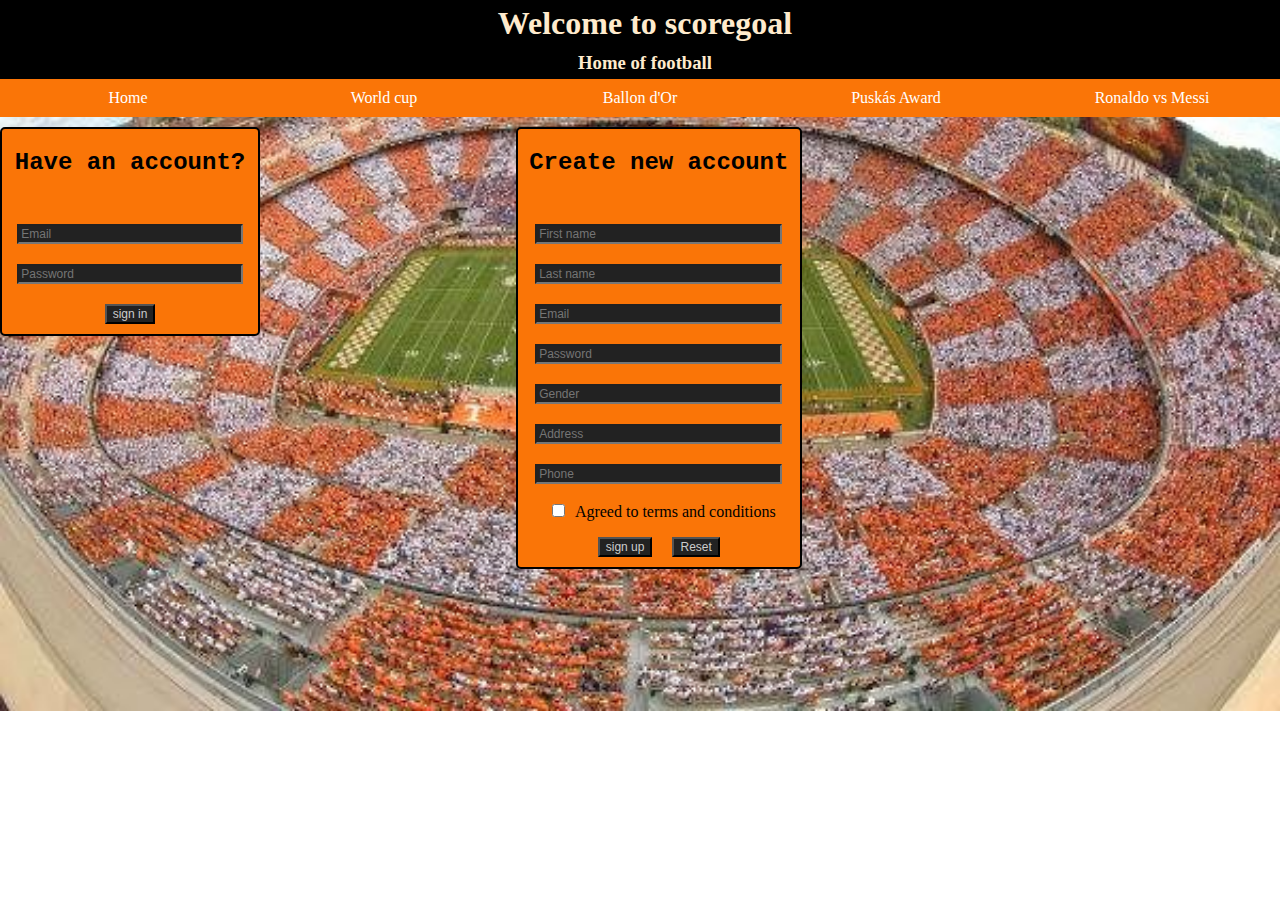
<file: index.html>
<!DOCTYPE html>
<html>
    <head>
        <meta charset="UTF-8">
        <link rel="stylesheet" href="website css.css" type="text/css">
        <title>scoregoal</title>
        <script type="text/javascript"> 
            function login() {  
                var v = document.getElementById("pass").value; 
                var x = document.getElementById("phone").value; 
                if ( v[0].match(/[A-Z]/g) &&
                v.match(/[0-9]/g) && !v.match(/[" "]/g) && v.match(/[^a-zA-Z\d]/g) && v.length === 8
                && x[0].match(/[0]/g) && x.length === 11 && !x.match(/[A-Z]/g) && !x.match(/[a-z]/g)
                && !x.match(/[" "]/g) && !x.match(/[^a-zA-Z\d]/g)){
                    return; 
                }
                else if(!v[0].match(/[A-Z]/g))
                alert("First letter of password must be capital");
                else if(!v.match(/[0-9]/g))
                alert("The password must contain number");
                else if(v.match(/[" "]/g))
                alert("The password must not contain space");
                else if(v.length != 8)
                alert("Password length must be 8 characters");
                else if(!v.match(/[^a-zA-Z\d]/g))
                alert("Password must contain special charcter");
                else if(!x[0].match(/[0]/g))
                alert("Phone number must begin with zero");
                else if(x.length != 11)
                alert("Phone number length must be 11 characters");
                else if(x.match(/[A-Z]/g) || x.match(/[a-z]/g) || x.match(/[" "]/g) || x.match(/[^a-zA-Z\d]/g))
                alert("Phone number must contain numbers only");
            } 
        </script> 
    </head>
    <body class="main">
        <div class="maindiv">
        <h1 class="main">Welcome to scoregoal</h1>
        <h3 class="main">Home of football</h3>
        <ul class="main">
            <li class="col20"><span class="home">Home</span></li>
            <li class="col20"><a href="world cup winners.html">World cup</a></li>  
            <li class="col20"><a href="Ballon dor winners.html">Ballon d'Or</a></li>
            <li class="col20"><a href="Puskas winners.html">Puskás Award</a></li>
            <li class="col20"><a href="CR7 VS LM10.html">Ronaldo vs Messi</a></li>
        </ul></div>
        <form action="/action_page.php" style="float:left; margin-right: 20%;" name="signin" class="col20">
            <h2 style="text-align:center; font-family: 'Courier New', Courier, monospace;">Have an account?</h2><br>
                <input type="email" id="email" placeholder="Email" required>
                <input type="password" id="password" placeholder="Password" required>
            <input type="submit" value="sign in">
        </form>
        <form action="login.html" name="signup" class="col22">
            <h2 style="text-align:center; font-family: 'Courier New', Courier, monospace;">Create new account</h2><br>
            <table>
                    <input type="text" id="fname" name="fname" placeholder="First name" required>
                    <input type="text" id="lname" name="lname" placeholder="Last name" required>
                    <input type="email" id="email" name="email" placeholder="Email" required>
                    <input type="password" id="pass" name="password" placeholder="Password" required>
                        <input list="gender" name="gender" id="gender" placeholder="Gender" required>
                        <datalist id="gender">
                            <option value="male">
                            <option value="female">
                        </datalist>
                    <input type="text" id="address" name="address" placeholder="Address" required>
                    <input type="tel" id="phone" name="phone" placeholder="Phone" required>
            <input type="checkbox" id="box" style="width:auto" required><label for="box">Agreed to terms and conditions</label><br>
             <input type="submit" value="sign up" onclick="login()">
             <input type="reset">
        </form>
    </body>
</html>
</file>
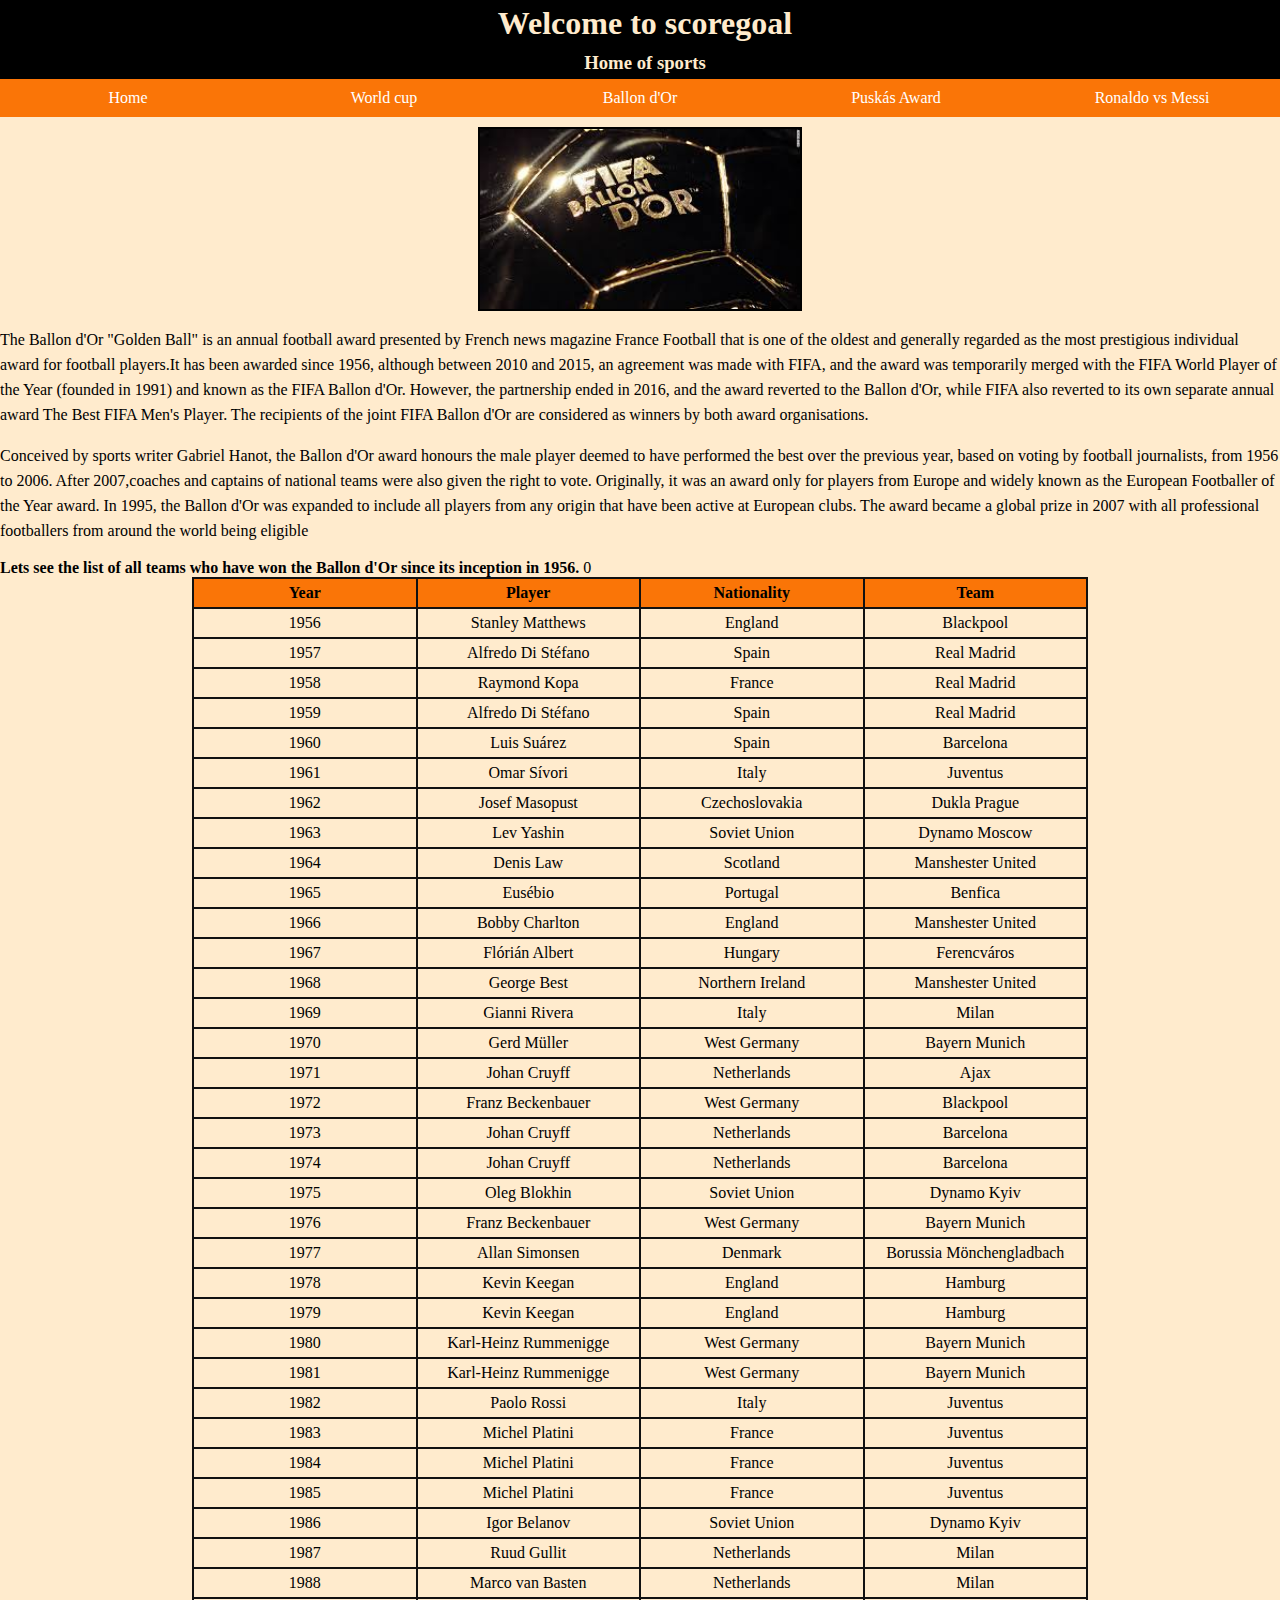
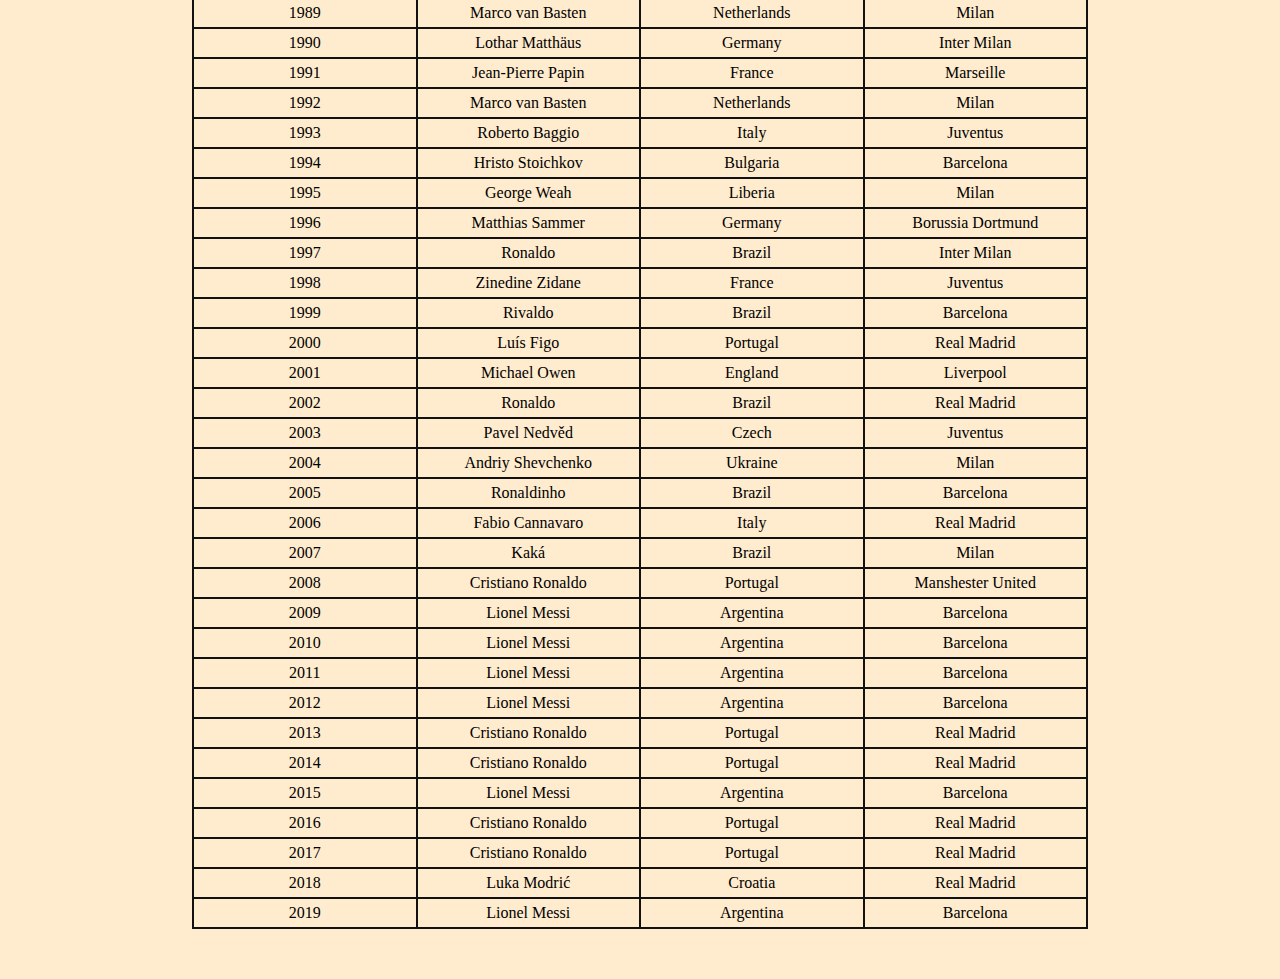
<file: Ballon dor winners.html>
<!DOCTYPE html>
<html>
    <head>
        <meta charset="UTF-8">
        <link rel="stylesheet" href="website css.css">
        <title>world cup winners</title>
    </head>
    <body class="first">
        <div class="maindiv">
        <h1 class="main">Welcome to scoregoal</h1>
        <h3 class="main">Home of sports</h3>
        <ul class="main">
            <li class="col20"><a href="index.html">Home</a></li>
            <li class="col20"><a href="world cup winners.html">World cup</a></li>  
            <li class="col20"><a href="Ballon dor winners.html">Ballon d'Or</a></li>
            <li class="col20"><a href="Puskas winners.html">Puskás Award</a></li>
            <li class="col20"><a href="CR7 VS LM10.html">Ronaldo vs Messi</a></li>
        </ul></div>
        <img src="photos/Ballon.jpg" class="world">
        <p>The Ballon d'Or "Golden Ball" is an annual football award presented by French news magazine France Football that is one of 
        the oldest and generally regarded as the most prestigious individual award for football players.It has been awarded since 1956,             although between 2010 and 2015, an agreement was made with FIFA, and the award was temporarily merged with the FIFA World Player of the
        Year (founded in 1991) and known as the FIFA Ballon d'Or. However, the partnership ended in 2016, and the award reverted to the
         Ballon d'Or, while FIFA also reverted to its own separate annual award The Best FIFA Men's Player. The recipients of the joint
          FIFA Ballon d'Or are considered as winners by both award organisations.</p>
        <p>Conceived by sports writer Gabriel Hanot, the Ballon d'Or award honours the male player deemed to have performed the best 
        over the previous year, based on voting by football journalists, from 1956 to 2006. After 2007,coaches and captains of national
         teams were also given the right to vote. Originally, it was an award only for players from Europe and widely known as the
        European Footballer of the Year award. In 1995, the Ballon d'Or was expanded to include all players from any origin that have been
        active at European clubs. The award became a global prize in 2007 with all professional footballers from around the world 
         being eligible</p>
         <b>Lets see the list of all teams who have won the Ballon d'Or since its inception in 1956.</b>
        <table class="winnertable" style="width: 70%;">
        <tr>
            <th>Year</th>
            <th>Player</th>
            <th>Nationality</th>
            <th>Team</th>
        </tr>
        <tr>
            <td>1956</td>
            <td>Stanley Matthews</td>
            <td>England</td>
            <td>Blackpool</td>
        </tr>
        <tr>
            <td>1957</td>
            <td>Alfredo Di Stéfano</td>
            <td>Spain</td>
            <td>Real Madrid</td>
        </tr>
        <tr>
            <td>1958</td>
            <td>Raymond Kopa</td>
            <td>France</td>
            <td>Real Madrid</td>
        </tr>
        <tr>
            <td>1959</td>
            <td>Alfredo Di Stéfano</td>
            <td>Spain</td>
            <td>Real Madrid</td>
        </tr>
        <tr>
            <td>1960</td>
            <td>Luis Suárez</td>
            <td>Spain</td>
            <td>Barcelona</td>
        </tr>
        <tr>
            <td>1961</td>
            <td>Omar Sívori</td>
            <td>Italy</td>
            <td>Juventus</td>
        </tr>
        <tr>
            <td>1962</td>
            <td>Josef Masopust</td>
            <td>Czechoslovakia</td>
            <td>Dukla Prague</td>0
        </tr>
        <tr>
            <td>1963</td>
            <td>Lev Yashin</td>
            <td>Soviet Union</td>
            <td>Dynamo Moscow</td>
        </tr>
        <tr>
            <td>1964</td>
            <td>Denis Law</td>
            <td>Scotland</td>
            <td>Manshester United</td>
        </tr>
        <tr>
            <td>1965</td>
            <td>Eusébio</td>
            <td>Portugal</td>
            <td>Benfica</td>
        </tr>
        <tr>
            <td>1966</td>
            <td>Bobby Charlton</td>
            <td>England</td>
            <td>Manshester United</td>
        </tr>
        <tr>
            <td>1967</td>
            <td>Flórián Albert</td>
            <td>Hungary</td>
            <td>Ferencváros</td>
        </tr>
        <tr>
            <td>1968</td>
            <td>George Best</td>
            <td>Northern Ireland</td>
            <td>Manshester United</td>
        </tr>
        <tr>
            <td>1969</td>
            <td>Gianni Rivera</td>
            <td>Italy</td>
            <td>Milan</td>
        </tr>
        <tr>
            <td>1970</td>
            <td>Gerd Müller</td>
            <td>West Germany</td>
            <td>Bayern Munich</td>
        </tr>
        <tr>
            <td>1971</td>
            <td>Johan Cruyff</td>
            <td>Netherlands</td>
            <td>Ajax</td>
        </tr>
        <tr>
            <td>1972</td>
            <td>Franz Beckenbauer</td>
            <td>West Germany</td>
            <td>Blackpool</td>
        </tr>
        <tr>
            <td>1973</td>
            <td>Johan Cruyff</td>
            <td>Netherlands</td>
            <td>Barcelona</td>
        </tr>
        <tr>
            <td>1974</td>
            <td>Johan Cruyff</td>
            <td>Netherlands</td>
            <td>Barcelona</td>
        </tr>
        <tr>
            <td>1975</td>
            <td>Oleg Blokhin</td>
            <td>Soviet Union</td>
            <td>Dynamo Kyiv</td>
        </tr>
        <tr>
            <td>1976</td>
            <td>Franz Beckenbauer</td>
            <td>West Germany</td>
            <td>Bayern Munich</td>
        </tr>
        <tr>
            <td>1977</td>
            <td>Allan Simonsen</td>
            <td>Denmark</td>
            <td>Borussia Mönchengladbach</td>
        </tr>
        <tr>
            <td>1978</td>
            <td>Kevin Keegan</td>
            <td>England</td>
            <td>Hamburg</td>
        </tr>
        <tr>
            <td>1979</td>
            <td>Kevin Keegan</td>
            <td>England</td>
            <td>Hamburg</td>
        </tr>
        <tr>
            <td>1980</td>
            <td>Karl-Heinz Rummenigge</td>
            <td>West Germany</td>
            <td>Bayern Munich</td>
        </tr>
        <tr>
            <td>1981</td>
            <td>Karl-Heinz Rummenigge</td>
            <td>West Germany</td>
            <td>Bayern Munich</td>
        </tr>
        <tr>
            <td>1982</td>
            <td>Paolo Rossi</td>
            <td>Italy</td>
            <td>Juventus</td>
        </tr>
        <tr>
            <td>1983</td>
            <td>Michel Platini</td>
            <td>France</td>
            <td>Juventus</td>
        </tr>
        <tr>
            <td>1984</td>
            <td>Michel Platini</td>
            <td>France</td>
            <td>Juventus</td>
        </tr>
        <tr>
            <td>1985</td>
            <td>Michel Platini</td>
            <td>France</td>
            <td>Juventus</td>
        </tr>
        <tr>
            <td>1986</td>
            <td>Igor Belanov</td>
            <td>Soviet Union</td>
            <td>Dynamo Kyiv</td>
        </tr>
        <tr>
            <td>1987</td>
            <td>Ruud Gullit</td>
            <td>Netherlands</td>
            <td>Milan</td>
        </tr>
        <tr>
            <td>1988</td>
            <td>Marco van Basten</td>
            <td>Netherlands</td>
            <td>Milan</td>
        </tr>
        <tr>
            <td>1989</td>
            <td>Marco van Basten</td>
            <td>Netherlands</td>
            <td>Milan</td>
        </tr>
        <tr>
            <td>1990</td>
            <td>Lothar Matthäus</td>
            <td>Germany</td>
            <td>Inter Milan</td>
        </tr>
        <tr>
            <td>1991</td>
            <td>Jean-Pierre Papin</td>
            <td>France</td>
            <td>Marseille</td>
        </tr>
        <tr>
            <td>1992</td>
            <td>Marco van Basten</td>
            <td>Netherlands</td>
            <td>Milan</td>
        </tr>
        <tr>
            <td>1993</td>
            <td>Roberto Baggio</td>
            <td>Italy</td>
            <td>Juventus</td>
        </tr>
        <tr>
            <td>1994</td>
            <td>Hristo Stoichkov</td>
            <td>Bulgaria</td>
            <td>Barcelona</td>
        </tr>
        <tr>
            <td>1995</td>
            <td>George Weah</td>
            <td>Liberia</td>
            <td>Milan</td>
        </tr>
        <tr>
            <td>1996</td>
            <td>Matthias Sammer</td>
            <td>Germany</td>
            <td>Borussia Dortmund</td>
        </tr>
        <tr>
            <td>1997</td>
            <td>Ronaldo</td>
            <td>Brazil</td>
            <td>Inter Milan</td>
        </tr>
        <tr>
            <td>1998</td>
            <td>Zinedine Zidane</td>
            <td>France</td>
            <td>Juventus</td>
        </tr>
        <tr>
            <td>1999</td>
            <td>Rivaldo</td>
            <td>Brazil</td>
            <td>Barcelona</td>
        </tr>
        <tr>
            <td>2000</td>
            <td>Luís Figo</td>
            <td>Portugal</td>
            <td>Real Madrid</td>
        </tr>
        <tr>
            <td>2001</td>
            <td>Michael Owen</td>
            <td>England</td>
            <td>Liverpool</td>
        </tr>
        <tr>
            <td>2002</td>
            <td>Ronaldo</td>
            <td>Brazil</td>
            <td>Real Madrid</td>
        </tr>
        <tr>
            <td>2003</td>
            <td>Pavel Nedvěd</td>
            <td>Czech</td>
            <td>Juventus</td>
        </tr>
        <tr>
            <td>2004</td>
            <td>Andriy Shevchenko</td>
            <td>Ukraine</td>
            <td>Milan</td>
        </tr>
        <tr>
            <td>2005</td>
            <td>Ronaldinho</td>
            <td>Brazil</td>
            <td>Barcelona</td>
        </tr>
        <tr>
            <td>2006</td>
            <td>Fabio Cannavaro</td>
            <td>Italy</td>
            <td>Real Madrid</td>
        </tr>
        <tr>
            <td>2007</td>
            <td>Kaká</td>
            <td>Brazil</td>
            <td>Milan</td>
        </tr>
        <tr>
            <td>2008</td>
            <td>Cristiano Ronaldo</td>
            <td>Portugal</td>
            <td>Manshester United</td>
        </tr>
        <tr>
            <td>2009</td>
            <td>Lionel Messi</td>
            <td>Argentina</td>
            <td>Barcelona</td>
        </tr>
        <tr>
            <td>2010</td>
            <td>Lionel Messi</td>
            <td>Argentina</td>
            <td>Barcelona</td>
        </tr>
        <tr>
            <td>2011</td>
            <td>Lionel Messi</td>
            <td>Argentina</td>
            <td>Barcelona</td>
        </tr>
        <tr>
            <td>2012</td>
            <td>Lionel Messi</td>
            <td>Argentina</td>
            <td>Barcelona</td>
        </tr>
        <tr>
            <td>2013</td>
            <td>Cristiano Ronaldo</td>
            <td>Portugal</td>
            <td>Real Madrid</td>
        </tr>
        <tr>
            <td>2014</td>
            <td>Cristiano Ronaldo</td>
            <td>Portugal</td>
            <td>Real Madrid</td>
        </tr>
        <tr>
            <td>2015</td>
            <td>Lionel Messi</td>
            <td>Argentina</td>
            <td>Barcelona</td>
        </tr>
        <tr>
            <td>2016</td>
            <td>Cristiano Ronaldo</td>
            <td>Portugal</td>
            <td>Real Madrid</td>
        </tr>
        <tr>
            <td>2017</td>
            <td>Cristiano Ronaldo</td>
            <td>Portugal</td>
            <td>Real Madrid</td>
        </tr>
        <tr>
            <td>2018</td>
            <td>Luka Modrić</td>
            <td>Croatia</td>
            <td>Real Madrid</td>
        </tr>
        <tr>
            <td>2019</td>
            <td>Lionel Messi</td>
            <td>Argentina</td>
            <td>Barcelona</td>
        </tr>
    </table>
    </body>
</html>
</file>
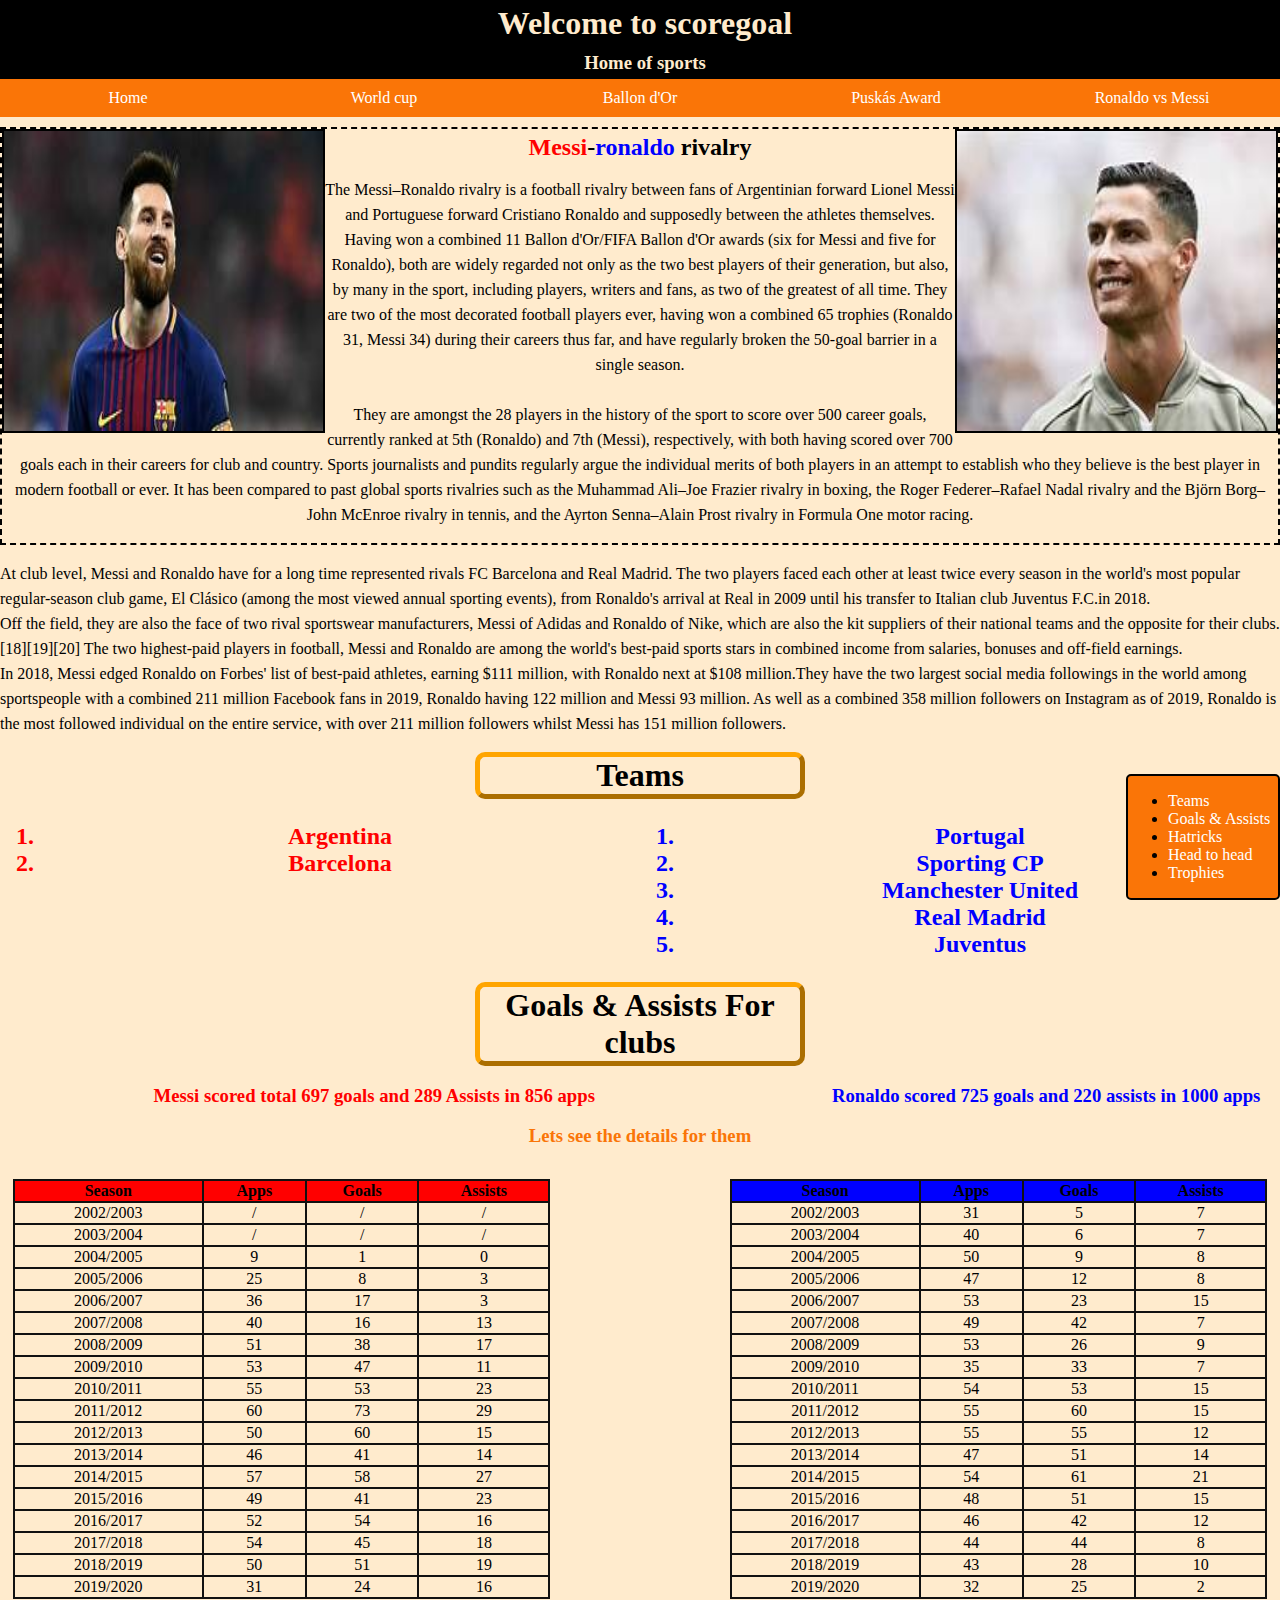
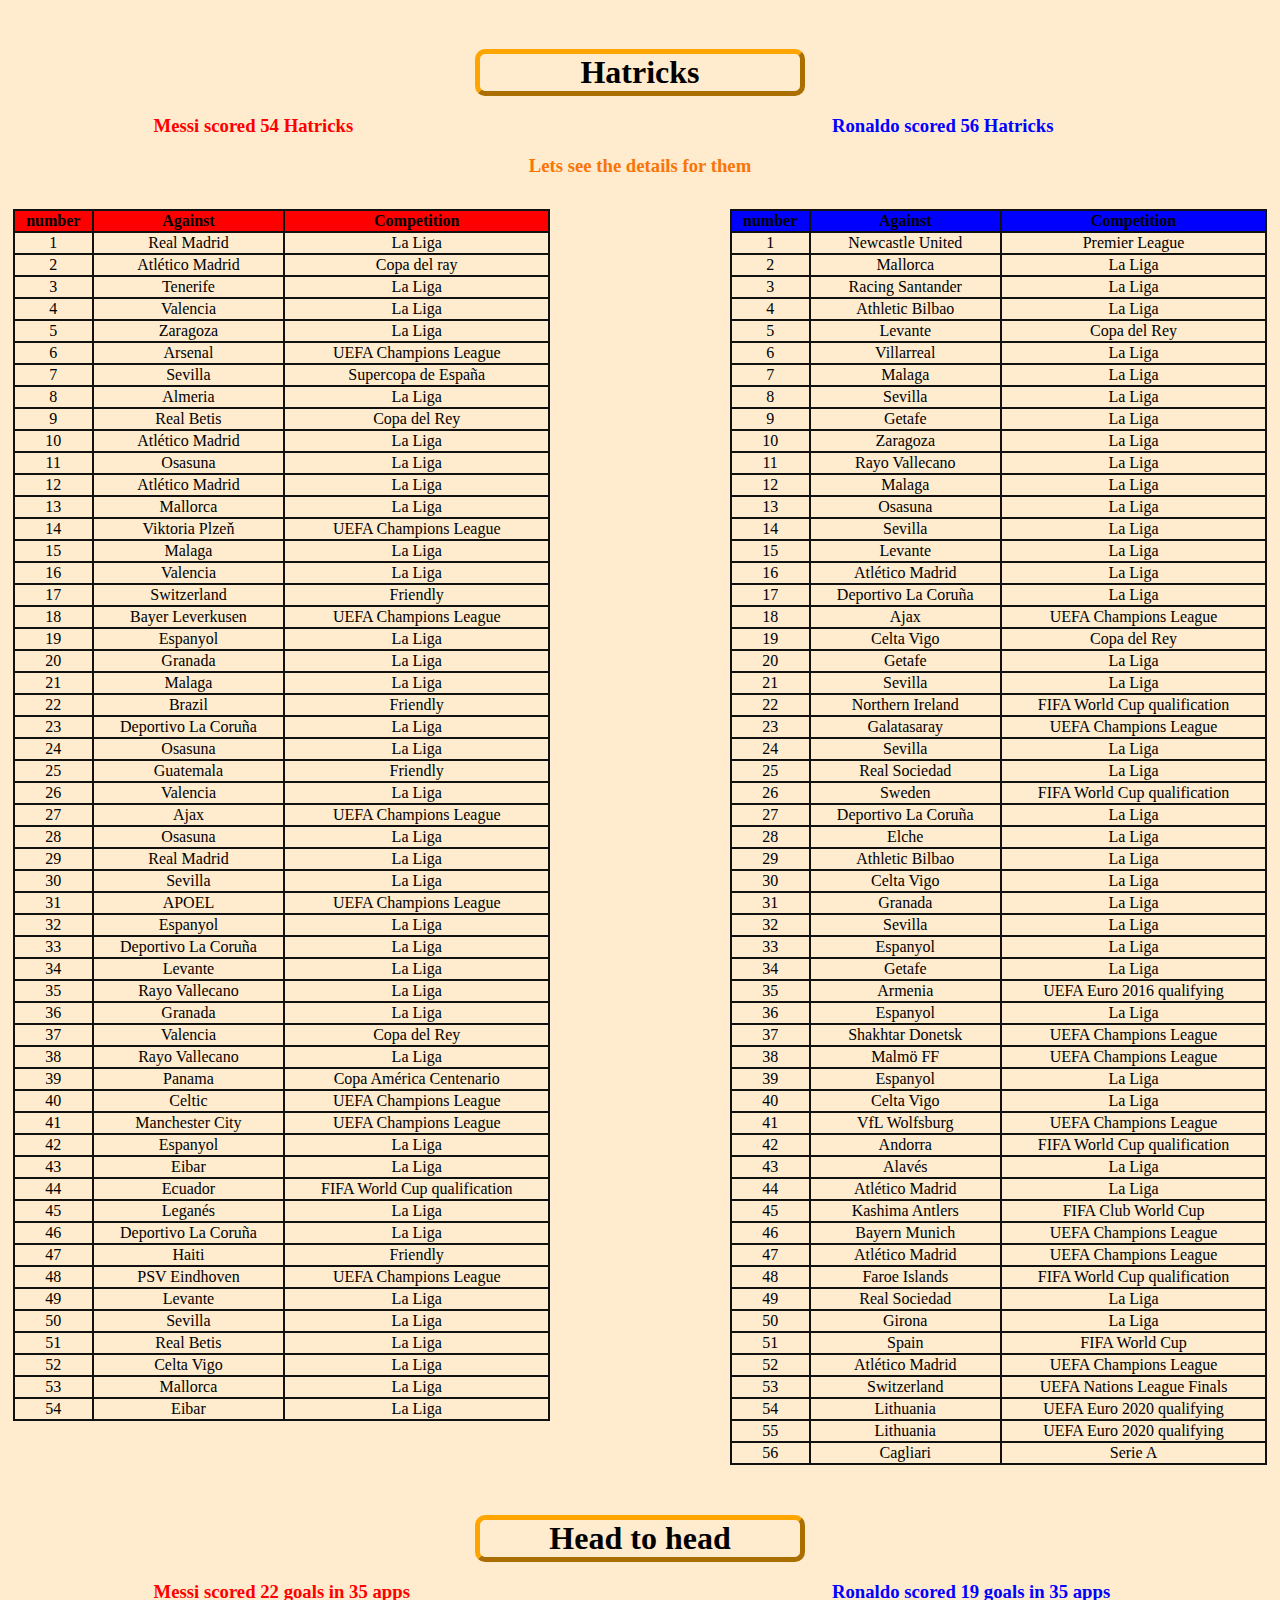
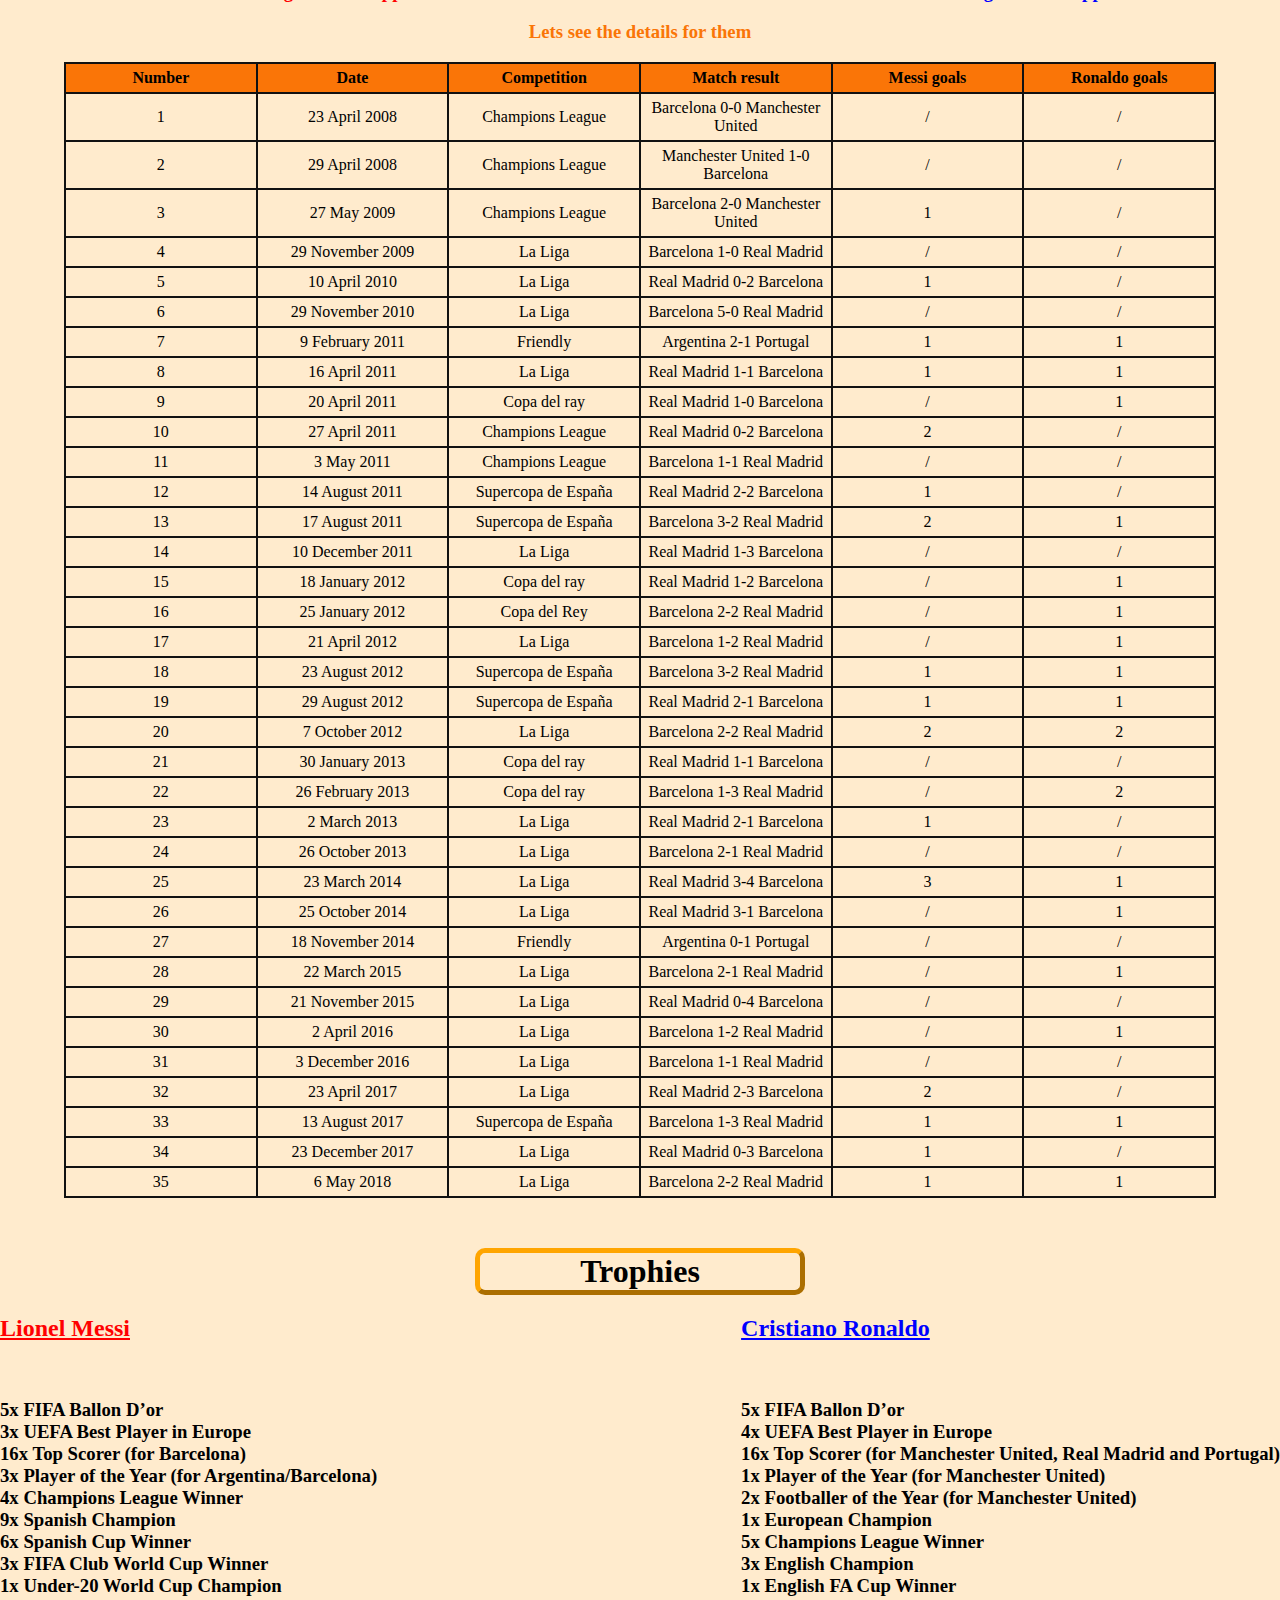
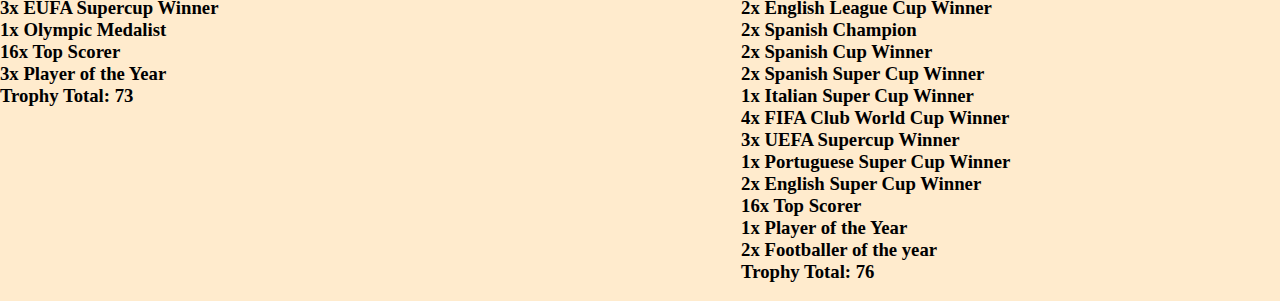
<file: CR7 VS LM10.html>
<!DOCTYPE html>
<html>
    <head>
        <meta charset="UTF-8">
        <link rel="stylesheet" href="website css.css">
        <title>Ronaldo vs Messi</title>
    </head>
    <body class="first">
        <div class="maindiv">
        <h1 class="main">Welcome to scoregoal</h1>
        <h3 class="main">Home of sports</h3>
        <ul class="main">
            <li class="col20"><a href="index.html">Home</a></li>
            <li class="col20"><a href="world cup winners.html">World cup</a></li>  
            <li class="col20"><a href="Ballon dor winners.html">Ballon d'Or</a></li>
            <li class="col20"><a href="Puskas winners.html">Puskás Award</a></li>
            <li class="col20"><a href="CR7 VS LM10.html">Ronaldo vs Messi</a></li>
        </ul></div>
        <div style="border:2px dashed black; clear: both;">
            <img src="photos/messi.jpg" class="messipho">
            <img src="photos/ronaldo.jpg" class="ronaldopho">
            <div style=" text-align: center; margin: auto;">
            <h2 style="text-align: center; margin:5px;" id="rivalry">
                <span style="color: red;">Messi</span>-<span style="color: blue;">ronaldo</span> rivalry
            </h2>
            <p>The Messi–Ronaldo rivalry is a football rivalry between fans of Argentinian forward Lionel Messi and Portuguese forward
             Cristiano Ronaldo and supposedly between the athletes themselves. Having won a combined 11 Ballon d'Or/FIFA Ballon d'Or
            awards (six for Messi and five for Ronaldo), both are widely regarded not only as the two best players of their generation,
             but also, by many in the sport, including players, writers and fans, as two of the greatest of all time. They are two of
              the most decorated football players ever, having won a combined 65 trophies (Ronaldo 31, Messi 34) during their careers
             thus far, and have regularly broken the 50-goal barrier in a single season.<br><br> They are amongst the 28 players in the history
              of the sport to score over 500 career goals, currently ranked at 5th (Ronaldo) and 7th (Messi), respectively, with both
            having scored over 700 goals each in their careers for club and country. Sports journalists and pundits regularly argue
             the individual merits of both players in an attempt to establish who they believe is the best player in modern football or
            ever. It has been compared to past global sports rivalries such as the Muhammad Ali–Joe Frazier rivalry in boxing, the Roger
            Federer–Rafael Nadal rivalry and the Björn Borg–John McEnroe rivalry in tennis, and the Ayrton Senna–Alain Prost rivalry in
             Formula One motor racing.</p>
            </div>
        </div>
        <div class="fixed">
            <ul style="text-align:left;">
                <li><a href="#Teams">Teams</a></li>
                <li><a href="#Goal-Assist">Goals & Assists</a></li>
                <li><a href="#Hatricks">Hatricks</a></li>
                <li><a href="#Headtohead">Head to head</a></li>
                <li><a href="#Trophies">Trophies</a></li>
            </ul>
        </div>
        <p>At club level, Messi and Ronaldo have for a long time represented rivals FC Barcelona and Real Madrid. The two players faced 
        each other at least twice every season in the world's most popular regular-season club game, El Clásico (among the most viewed
         annual sporting events), from Ronaldo's arrival at Real in 2009 until his transfer to Italian club Juventus F.C.in 2018.<br>
         Off the field, they are also the face of two rival sportswear manufacturers, Messi of Adidas and Ronaldo of Nike, which are also
          the kit suppliers of their national teams and the opposite for their clubs.[18][19][20] The two highest-paid players in football,
        Messi and Ronaldo are among the world's best-paid sports stars in combined income from salaries, bonuses and off-field earnings.
         <br>In 2018, Messi edged Ronaldo on Forbes' list of best-paid athletes, earning $111 million, with Ronaldo next at $108 million.They have
          the two largest social media followings in the world among sportspeople with a combined 211 million Facebook fans in 2019, Ronaldo
        having 122 million and Messi 93 million. As well as a combined 358 million followers on Instagram as of 2019, Ronaldo is the most
         followed individual on the entire service, with over 211 million followers whilst Messi has 151 million followers.</p>
        <h1 class="last" id="Teams">Teams</h1>
        <div class="lst" style="float: left; width:50%; color: red;">
            <h2>
            <ol style="text-align: center;">
                <li>Argentina</li>
                <li>Barcelona</li>
            </ol>
            </h2>
        </div>
        <div class="lst" style="float: left; width:50%; color: blue;">
            <h2>
            <ol style="text-align: center;">
                <li>Portugal</li>
                <li>Sporting CP</li>
                <li>Manchester United</li>
                <li>Real Madrid</li>
                <li>Juventus</li>
            </ol>
            </h2>
        </div>
        <h1 class="last" id="Goal-Assist">Goals & Assists For clubs</h1>
        <h3 style="float: left; width:53%; margin-left: 12%; color: red;">Messi scored total 697 goals and 289 Assists in 856 apps<br></h3>
        <h3 style="color: blue;">Ronaldo scored 725 goals and 220 assists in 1000 apps</h3>
        <h3 style="clear: both; text-align: center; color:#fa7507;">Lets see the details for them</h3>
        <table class="messi">
            <tr>
                <th>Season</th>
                <th>Apps</th>
                <th>Goals</th>
                <th>Assists</th>
            </tr>
            <tr>
                <td>2002/2003</td>
                <td>/</td>
                <td>/</td>
                <td>/</td>
            </tr>
            <tr>
                <td>2003/2004</td>
                <td>/</td>
                <td>/</td>
                <td>/</td>
            </tr>
            <tr>
                <td>2004/2005</td>
                <td>9</td>
                <td>1</td>
                <td>0</td>
            </tr>
            <tr>
                <td>2005/2006</td>
                <td>25</td>
                <td>8</td>
                <td>3</td>
            </tr>
            <tr>
                <td>2006/2007</td>
                <td>36</td>
                <td>17</td>
                <td>3</td>
            </tr>
            <tr>
                <td>2007/2008</td>
                <td>40</td>
                <td>16</td>
                <td>13</td>
            </tr>
            <tr>
                <td>2008/2009</td>
                <td>51</td>
                <td>38</td>
                <td>17</td>
            </tr>
            <tr>
                <td>2009/2010</td>
                <td>53</td>
                <td>47</td>
                <td>11</td>
            </tr>
            <tr>
                <td>2010/2011</td>
                <td>55</td>
                <td>53</td>
                <td>23</td>
            </tr>
            <tr>
                <td>2011/2012</td>
                <td>60</td>
                <td>73</td>
                <td>29</td>
            </tr>
            <tr>
                <td>2012/2013</td>
                <td>50</td>
                <td>60</td>
                <td>15</td>
            </tr>
            <tr>
                <td>2013/2014</td>
                <td>46</td>
                <td>41</td>
                <td>14</td>
            </tr>
            <tr>
                <td>2014/2015</td>
                <td>57</td>
                <td>58</td>
                <td>27</td>
            </tr>
            <tr>
                <td>2015/2016</td>
                <td>49</td>
                <td>41</td>
                <td>23</td>
            </tr>
            <tr>
                <td>2016/2017</td>
                <td>52</td>
                <td>54</td>
                <td>16</td>
            </tr>
            <tr>
                <td>2017/2018</td>
                <td>54</td>
                <td>45</td>
                <td>18</td>
            </tr>
            <tr>
                <td>2018/2019</td>
                <td>50</td>
                <td>51</td>
                <td>19</td>
            </tr>
            <tr>
                <td>2019/2020</td>
                <td>31</td>
                <td>24</td>
                <td>16</td>
            </tr>
        </table>
        <table class="ronaldo">
            <tr>
                <th>Season</th>
                <th>Apps</th>
                <th>Goals</th>
                <th>Assists</th>
            </tr>
            <tr>
                <td>2002/2003</td>
                <td>31</td>
                <td>5</td>
                <td>7</td>
            </tr>
            <tr>
                <td>2003/2004</td>
                <td>40</td>
                <td>6</td>
                <td>7</td>
            </tr>
            <tr>
                <td>2004/2005</td>
                <td>50</td>
                <td>9</td>
                <td>8</td>
            </tr>
            <tr>
                <td>2005/2006</td>
                <td>47</td>
                <td>12</td>
                <td>8</td>
            </tr>
            <tr>
                <td>2006/2007</td>
                <td>53</td>
                <td>23</td>
                <td>15</td>
            </tr>
            <tr>
                <td>2007/2008</td>
                <td>49</td>
                <td>42</td>
                <td>7</td>
            </tr>
            <tr>
                <td>2008/2009</td>
                <td>53</td>
                <td>26</td>
                <td>9</td>
            </tr>
            <tr>
                <td>2009/2010</td>
                <td>35</td>
                <td>33</td>
                <td>7</td>
            </tr>
            <tr>
                <td>2010/2011</td>
                <td>54</td>
                <td>53</td>
                <td>15</td>
            </tr>
            <tr>
                <td>2011/2012</td>
                <td>55</td>
                <td>60</td>
                <td>15</td>
            </tr>
            <tr>
                <td>2012/2013</td>
                <td>55</td>
                <td>55</td>
                <td>12</td>
            </tr>
            <tr>
                <td>2013/2014</td>
                <td>47</td>
                <td>51</td>
                <td>14</td>
            </tr>
            <tr>
                <td>2014/2015</td>
                <td>54</td>
                <td>61</td>
                <td>21</td>
            </tr>
            <tr>
                <td>2015/2016</td>
                <td>48</td>
                <td>51</td>
                <td>15</td>
            </tr>
            <tr>
                <td>2016/2017</td>
                <td>46</td>
                <td>42</td>
                <td>12</td>
            </tr>
            <tr>
                <td>2017/2018</td>
                <td>44</td>
                <td>44</td>
                <td>8</td>
            </tr>
            <tr>
                <td>2018/2019</td>
                <td>43</td>
                <td>28</td>
                <td>10</td>
            </tr>
            <tr>
                <td>2019/2020</td>
                <td>32</td>
                <td>25</td>
                <td>2</td>
            </tr>
        </table>
        <h1 class="last" id="Hatricks">Hatricks</h1>
        <h3 style="float: left; width:53%; margin-left: 12%; color: red;">Messi scored 54 Hatricks<br></h3>
        <h3 style="color: blue;">Ronaldo scored 56 Hatricks</h3>
        <h3 style="clear: both; text-align: center; color:#fa7507;">Lets see the details for them</h3>
        <table class="messi">
            <tr>
                <th>number</th>
                <th>Against</th>
                <th>Competition</th>
            </tr>
            <tr>
                <td>1</td>
                <td>Real Madrid</td>
                <td>La Liga</td>
            </tr>
            <tr>
                <td>2</td>
                <td>Atlético Madrid</td>
                <td>Copa del ray</td>
            </tr>
            <tr>
                <td>3</td>
                <td>Tenerife</td>
                <td>La Liga</td>
            </tr>
            <tr>
                <td>4</td>
                <td>Valencia</td>
                <td>La Liga</td>
            </tr>
            <tr>
                <td>5</td>
                <td>Zaragoza</td>
                <td>La Liga</td>
            </tr>
            <tr>
                <td>6</td>
                <td>Arsenal</td>
                <td>UEFA Champions League</td>
            </tr>
            <tr>
                <td>7</td>
                <td>Sevilla</td>
                <td>Supercopa de España</td>
            </tr>
            <tr>
                <td>8</td>
                <td>Almeria</td>
                <td>La Liga</td>
            </tr>
            <tr>
                <td>9</td>
                <td>Real Betis</td>
                <td>Copa del Rey</td>
            </tr>
            <tr>
                <td>10</td>
                <td>Atlético Madrid</td>
                <td>La Liga</td>
            </tr>
            <tr>
                <td>11</td>
                <td>Osasuna</td>
                <td>La Liga</td>
            </tr>
            <tr>
                <td>12</td>
                <td>Atlético Madrid</td>
                <td>La Liga</td>
            </tr>
            <tr>
                <td>13</td>
                <td>Mallorca</td>
                <td>La Liga</td>
            </tr>
            <tr>
                <td>14</td>
                <td>Viktoria Plzeň</td>
                <td>UEFA Champions League</td>
            </tr>
            <tr>
                <td>15</td>
                <td>Malaga</td>
                <td>La Liga</td>
            </tr>
            <tr>
                <td>16</td>
                <td>Valencia</td>
                <td>La Liga</td>
            </tr>
            <tr>
                <td>17</td>
                <td>Switzerland</td>
                <td>Friendly</td>
            </tr>
            <tr>
                <td>18</td>
                <td>Bayer Leverkusen</td>
                <td>UEFA Champions League</td>
            </tr>
            <tr>
                <td>19</td>
                <td>Espanyol</td>
                <td>La Liga</td>
            </tr>
            <tr>
                <td>20</td>
                <td>Granada</td>
                <td>La Liga</td>
            </tr>
            <tr>
                <td>21</td>
                <td>Malaga</td>
                <td>La Liga</td>
            </tr>
            <tr>
                <td>22</td>
                <td>Brazil</td>
                <td>Friendly</td>
            </tr>
            <tr>
                <td>23</td>
                <td>Deportivo La Coruña</td>
                <td>La Liga</td>
            </tr>
            <tr>
                <td>24</td>
                <td>Osasuna</td>
                <td>La Liga</td>
            </tr>
            <tr>
                <td>25</td>
                <td>Guatemala</td>
                <td>Friendly</td>
            </tr>
            <tr>
                <td>26</td>
                <td>Valencia</td>
                <td>La Liga</td>
            </tr>
            <tr>
                <td>27</td>
                <td>Ajax</td>
                <td>UEFA Champions League</td>
            </tr>
            <tr>
                <td>28</td>
                <td>Osasuna</td>
                <td>La Liga</td>
            </tr>
            <tr>
                <td>29</td>
                <td>Real Madrid</td>
                <td>La Liga</td>
            </tr>
            <tr>
                <td>30</td>
                <td>Sevilla</td>
                <td>La Liga</td>
            </tr>
            <tr>
                <td>31</td>
                <td>APOEL</td>
                <td>UEFA Champions League</td>
            </tr>
            <tr>
                <td>32</td>
                <td>Espanyol</td>
                <td>La Liga</td>
            </tr>
            <tr>
                <td>33</td>
                <td>Deportivo La Coruña</td>
                <td>La Liga</td>
            </tr>
            <tr>
                <td>34</td>
                <td>Levante</td>
                <td>La Liga</td>
            </tr>
            <tr>
                <td>35</td>
                <td>Rayo Vallecano</td>
                <td>La Liga</td>
            </tr>
            <tr>
                <td>36</td>
                <td>Granada</td>
                <td>La Liga</td>
            </tr>
            <tr>
                <td>37</td>
                <td>Valencia</td>
                <td>Copa del Rey</td>
            </tr>
            <tr>
                <td>38</td>
                <td>Rayo Vallecano</td>
                <td>La Liga</td>
            </tr>
            <tr>
                <td>39</td>
                <td>Panama</td>
                <td>Copa América Centenario</td>
            </tr>
            <tr>
                <td>40</td>
                <td>Celtic</td>
                <td>UEFA Champions League</td>
            </tr>
            <tr>
                <td>41</td>
                <td>Manchester City</td>
                <td>UEFA Champions League</td>
            </tr>
            <tr>
                <td>42</td>
                <td>Espanyol</td>
                <td>La Liga</td>
            </tr>
            <tr>
                <td>43</td>
                <td>Eibar</td>
                <td>La Liga</td>
            </tr>
            <tr>
                <td>44</td>
                <td>Ecuador</td>
                <td>FIFA World Cup qualification</td>
            </tr>
            <tr>
                <td>45</td>
                <td>Leganés</td>
                <td>La Liga</td>
            </tr>
            <tr>
                <td>46</td>
                <td>Deportivo La Coruña</td>
                <td>La Liga</td>
            </tr>
            <tr>
                <td>47</td>
                <td>Haiti</td>
                <td>Friendly</td>
            </tr>
            <tr>
                <td>48</td>
                <td>PSV Eindhoven</td>
                <td>UEFA Champions League</td>
            </tr>
            <tr>
                <td>49</td>
                <td>Levante</td>
                <td>La Liga</td>
            </tr>
            <tr>
                <td>50</td>
                <td>Sevilla</td>
                <td>La Liga</td>
            </tr>
            <tr>
                <td>51</td>
                <td>Real Betis</td>
                <td>La Liga</td>
            </tr>
            <tr>
                <td>52</td>
                <td>Celta Vigo</td>
                <td>La Liga</td>
            </tr>
            <tr>
                <td>53</td>
                <td>Mallorca</td>
                <td>La Liga</td>
            </tr>
            <tr>
                <td>54</td>
                <td>Eibar</td>
                <td>La Liga</td>
            </tr>
        </table>
        <table class="ronaldo">
            <tr>
                <th>number</th>
                <th>Against</th>
                <th>Competition</th>
            </tr>
            <tr>
                <td>1</td>
                <td>Newcastle United</td>
                <td>Premier League</td>
            </tr>
            <tr>
                <td>2</td>
                <td>Mallorca</td>
                <td>La Liga</td>
            </tr>
            <tr>
                <td>3</td>
                <td>Racing Santander</td>
                <td>La Liga</td>
            </tr>
            <tr>
                <td>4</td>
                <td>Athletic Bilbao</td>
                <td>La Liga</td>
            </tr>
            <tr>
                <td>5</td>
                <td>Levante</td>
                <td>Copa del Rey</td>
            </tr>
            <tr>
                <td>6</td>
                <td>Villarreal</td>
                <td>La Liga</td>
            </tr>
            <tr>
                <td>7</td>
                <td>Malaga</td>
                <td>La Liga</td>
            </tr>
            <tr>
                <td>8</td>
                <td>Sevilla</td>
                <td>La Liga</td>
            </tr>
            <tr>
                <td>9</td>
                <td>Getafe</td>
                <td>La Liga</td>
            </tr>
            <tr>
                <td>10</td>
                <td>Zaragoza</td>
                <td>La Liga</td>
            </tr>
            <tr>
                <td>11</td>
                <td>Rayo Vallecano</td>
                <td>La Liga</td>
            </tr>
            <tr>
                <td>12</td>
                <td>Malaga</td>
                <td>La Liga</td>
            </tr>
            <tr>
                <td>13</td>
                <td>Osasuna</td>
                <td>La Liga</td>
            </tr>
            <tr>
                <td>14</td>
                <td>Sevilla</td>
                <td>La Liga</td>
            </tr>
            <tr>
                <td>15</td>
                <td>Levante</td>
                <td>La Liga</td>
            </tr>
            <tr>
                <td>16</td>
                <td>Atlético Madrid</td>
                <td>La Liga</td>
            </tr>
            <tr>
                <td>17</td>
                <td>Deportivo La Coruña</td>
                <td>La Liga</td>
            </tr>
            <tr>
                <td>18</td>
                <td>Ajax</td>
                <td>UEFA Champions League</td>
            </tr>
            <tr>
                <td>19</td>
                <td>Celta Vigo</td>
                <td>Copa del Rey</td>
            </tr>
            <tr>
                <td>20</td>
                <td>Getafe</td>
                <td>La Liga</td>
            </tr>
            <tr>
                <td>21</td>
                <td>Sevilla</td>
                <td>La Liga</td>
            </tr>
            <tr>
                <td>22</td>
                <td>Northern Ireland</td>
                <td>FIFA World Cup qualification</td>
            </tr>
            <tr>
                <td>23</td>
                <td>Galatasaray</td>
                <td>UEFA Champions League</td>
            </tr>
            <tr>
                <td>24</td>
                <td>Sevilla</td>
                <td>La Liga</td>
            </tr>
            <tr>
                <td>25</td>
                <td>Real Sociedad</td>
                <td>La Liga</td>
            </tr>
            <tr>
                <td>26</td>
                <td>Sweden</td>
                <td>FIFA World Cup qualification</td>
            </tr>
            <tr>
                <td>27</td>
                <td>Deportivo La Coruña</td>
                <td>La Liga</td>
            </tr>
            <tr>
                <td>28</td>
                <td>Elche</td>
                <td>La Liga</td>
            </tr>
            <tr>
                <td>29</td>
                <td>Athletic Bilbao</td>
                <td>La Liga</td>
            </tr>
            <tr>
                <td>30</td>
                <td>Celta Vigo</td>
                <td>La Liga</td>
            </tr>
            <tr>
                <td>31</td>
                <td>Granada</td>
                <td>La Liga</td>
            </tr>
            <tr>
                <td>32</td>
                <td>Sevilla</td>
                <td>La Liga</td>
            </tr>
            <tr>
                <td>33</td>
                <td>Espanyol</td>
                <td>La Liga</td>
            </tr>
            <tr>
                <td>34</td>
                <td>Getafe</td>
                <td>La Liga</td>
            </tr>
            <tr>
                <td>35</td>
                <td>Armenia</td>
                <td>UEFA Euro 2016 qualifying</td>
            </tr>
            <tr>
                <td>36</td>
                <td>Espanyol</td>
                <td>La Liga</td>
            </tr>
            <tr>
                <td>37</td>
                <td>Shakhtar Donetsk</td>
                <td>UEFA Champions League</td>
            </tr>
            <tr>
                <td>38</td>
                <td>Malmö FF</td>
                <td>UEFA Champions League</td>
            </tr>
            <tr>
                <td>39</td>
                <td>Espanyol</td>
                <td>La Liga</td>
            </tr>
            <tr>
                <td>40</td>
                <td>Celta Vigo</td>
                <td>La Liga</td>
            </tr>
            <tr>
                <td>41</td>
                <td>VfL Wolfsburg</td>
                <td>UEFA Champions League</td>
            </tr>
            <tr>
                <td>42</td>
                <td>Andorra</td>
                <td>FIFA World Cup qualification</td>
            </tr>
            <tr>
                <td>43</td>
                <td>Alavés</td>
                <td>La Liga</td>
            </tr>
            <tr>
                <td>44</td>
                <td>Atlético Madrid</td>
                <td>La Liga</td>
            </tr>
            <tr>
                <td>45</td>
                <td>Kashima Antlers</td>
                <td>FIFA Club World Cup	</td>
            </tr>
            <tr>
                <td>46</td>
                <td>Bayern Munich</td>
                <td>UEFA Champions League</td>
            </tr>
            <tr>
                <td>47</td>
                <td>Atlético Madrid</td>
                <td>UEFA Champions League</td>
            </tr>
            <tr>
                <td>48</td>
                <td>Faroe Islands</td>
                <td>FIFA World Cup qualification</td>
            </tr>
            <tr>
                <td>49</td>
                <td>Real Sociedad</td>
                <td>La Liga</td>
            </tr>
            <tr>
                <td>50</td>
                <td>Girona</td>
                <td>La Liga</td>
            </tr>
            <tr>
                <td>51</td>
                <td>Spain</td>
                <td>FIFA World Cup</td>
            </tr>
            <tr>
                <td>52</td>
                <td>Atlético Madrid</td>
                <td>UEFA Champions League</td>
            </tr>
            <tr>
                <td>53</td>
                <td>Switzerland</td>
                <td>UEFA Nations League Finals</td>
            </tr>
            <tr>
                <td>54</td>
                <td>Lithuania</td>
                <td>UEFA Euro 2020 qualifying</td>
            </tr>
            <tr>
                <td>55</td>
                <td>Lithuania</td>
                <td>UEFA Euro 2020 qualifying</td>
            </tr>
            <tr>
                <td>56</td>
                <td>Cagliari</td>
                <td>Serie A</td>
            </tr>
        </table>
        <h1 class="last" id="Headtohead">Head to head</h1>
        <h3 style="float: left; width:53%; margin-left: 12%; color: red;">Messi scored 22 goals in 35 apps<br></h3>
        <h3 style="color: blue;">Ronaldo scored 19 goals in 35 apps</h3>
        <h3 style="clear: both; text-align: center; color:#fa7507;">Lets see the details for them</h3>
        <table class="winnertable" style="width: 90%;">
            <tr>
                <th>Number</th>
                <th>Date</th>
                <th>Competition</th>
                <th>Match result</th>
                <th>Messi goals</th>
                <th>Ronaldo goals</th>
            </tr>
            <tr>
                <td>1</td>
                <td>23 April 2008</td>
                <td>Champions League</td>
                <td>Barcelona 0-0 Manchester United</td>
                <td>/</td>
                <td>/</td>
            </tr>
            <tr>
                <td>2</td>
                <td>29 April 2008</td>
                <td>Champions League</td>
                <td>Manchester United 1-0 Barcelona</td>
                <td>/</td>
                <td>/</td>
            </tr>
            <tr>
                <td>3</td>
                <td>27 May 2009</td>
                <td>Champions League</td>
                <td>Barcelona 2-0 Manchester United</td>
                <td>1</td>
                <td>/</td>
            </tr>
            <tr>
                <td>4</td>
                <td>29 November 2009</td>
                <td>La Liga</td>
                <td>Barcelona 1-0 Real Madrid</td>
                <td>/</td>
                <td>/</td>
            </tr>
            <tr>
                <td>5</td>
                <td>10 April 2010</td>
                <td>La Liga</td>
                <td>Real Madrid 0-2 Barcelona</td>
                <td>1</td>
                <td>/</td>
            </tr>
                <td>6</td>
                <td>29 November 2010</td>
                <td>La Liga</td>
                <td>Barcelona 5-0 Real Madrid</td>
                <td>/</td>
                <td>/</td>
            <tr>
                <td>7</td>
                <td>9 February 2011</td>
                <td>Friendly</td>
                <td>Argentina 2-1 Portugal</td>
                <td>1</td>
                <td>1</td>
            </tr>
            <tr>
                <td>8</td>
                <td>16 April 2011</td>
                <td>La Liga</td>
                <td>Real Madrid 1-1 Barcelona</td>
                <td>1</td>
                <td>1</td>
            </tr>
            <tr>
                <td>9</td>
                <td>20 April 2011</td>
                <td>Copa del ray</td>
                <td>Real Madrid 1-0 Barcelona</td>
                <td>/</td>
                <td>1</td>
            </tr>
            <tr>
                <td>10</td>
                <td>27 April 2011</td>
                <td>Champions League</td>
                <td>Real Madrid 0-2 Barcelona</td>
                <td>2</td>
                <td>/</td>
            </tr>
            <tr>
                <td>11</td>
                <td>3 May 2011</td>
                <td>Champions League</td>
                <td>Barcelona 1-1 Real Madrid</td>
                <td>/</td>
                <td>/</td>
            </tr>
            <tr>
                <td>12</td>
                <td>14 August 2011</td>
                <td>Supercopa de España</td>
                <td>Real Madrid 2-2 Barcelona</td>
                <td>1</td>
                <td>/</td>
            </tr>
            <tr>
                <td>13</td>
                <td>17 August 2011</td>
                <td>Supercopa de España</td>
                <td>Barcelona 3-2 Real Madrid</td>
                <td>2</td>
                <td>1</td>
            </tr>
            <tr>
                <td>14</td>
                <td>10 December 2011</td>
                <td>La Liga</td>
                <td>Real Madrid 1-3 Barcelona</td>
                <td>/</td>
                <td>/</td>
            </tr>
            <tr>
                <td>15</td>
                <td>18 January 2012</td>
                <td>Copa del ray</td>
                <td>Real Madrid 1-2 Barcelona</td>
                <td>/</td>
                <td>1</td>
            </tr>
            <tr>
                <td>16</td>
                <td>25 January 2012</td>
                <td>Copa del Rey</td>
                <td>Barcelona 2-2 Real Madrid</td>
                <td>/</td>
                <td>1</td>
            </tr>
            <tr>
                <td>17</td>
                <td>21 April 2012</td>
                <td>La Liga</td>
                <td>Barcelona 1-2 Real Madrid</td>
                <td>/</td>
                <td>1</td>
            </tr>
            <tr>
                <td>18</td>
                <td>23 August 2012</td>
                <td>Supercopa de España</td>
                <td>Barcelona 3-2 Real Madrid</td>
                <td>1</td>
                <td>1</td>
            </tr>
            <tr>
                <td>19</td>
                <td>29 August 2012</td>
                <td>Supercopa de España</td>
                <td>Real Madrid 2-1 Barcelona</td>
                <td>1</td>
                <td>1</td>
            </tr>
            <tr>
                <td>20</td>
                <td>7 October 2012</td>
                <td>La Liga</td>
                <td>Barcelona 2-2 Real Madrid</td>
                <td>2</td>
                <td>2</td>
            </tr>
            <tr>
                <td>21</td>
                <td>30 January 2013</td>
                <td>Copa del ray</td>
                <td>Real Madrid 1-1 Barcelona</td>
                <td>/</td>
                <td>/</td>
            </tr>
            <tr>
                <td>22</td>
                <td>26 February 2013</td>
                <td>Copa del ray</td>
                <td>Barcelona 1-3 Real Madrid</td>
                <td>/</td>
                <td>2</td>
            </tr>
            <tr>
                <td>23</td>
                <td>2 March 2013</td>
                <td>La Liga</td>
                <td>Real Madrid 2-1 Barcelona</td>
                <td>1</td>
                <td>/</td>
            </tr>
            <tr>
                <td>24</td>
                <td>26 October 2013</td>
                <td>La Liga</td>
                <td>Barcelona 2-1 Real Madrid</td>
                <td>/</td>
                <td>/</td>
            </tr>
            <tr>
                <td>25</td>
                <td>23 March 2014</td>
                <td>La Liga</td>
                <td>Real Madrid 3-4 Barcelona</td>
                <td>3</td>
                <td>1</td>
            </tr>
            <tr>
                <td>26</td>
                <td>25 October 2014</td>
                <td>La Liga</td>
                <td>Real Madrid 3-1 Barcelona</td>
                <td>/</td>
                <td>1</td>
            </tr>
            <tr>
                <td>27</td>
                <td>18 November 2014</td>
                <td>Friendly</td>
                <td>Argentina 0-1 Portugal</td>
                <td>/</td>
                <td>/</td>
            </tr>
            <tr>
                <td>28</td>
                <td>22 March 2015</td>
                <td>La Liga</td>
                <td>Barcelona 2-1 Real Madrid</td>
                <td>/</td>
                <td>1</td>
            </tr>
            <tr>
                <td>29</td>
                <td>21 November 2015</td>
                <td>La Liga</td>
                <td>Real Madrid 0-4 Barcelona</td>
                <td>/</td>
                <td>/</td>
            </tr>
            <tr>
                <td>30</td>
                <td>2 April 2016</td>
                <td>La Liga</td>
                <td>Barcelona 1-2 Real Madrid</td>
                <td>/</td>
                <td>1</td>
            </tr>
            <tr>
                <td>31</td>
                <td>3 December 2016</td>
                <td>La Liga</td>
                <td>Barcelona 1-1 Real Madrid</td>
                <td>/</td>
                <td>/</td>
            </tr>
            <tr>
                <td>32</td>
                <td>23 April 2017</td>
                <td>La Liga</td>
                <td>Real Madrid 2-3 Barcelona</td>
                <td>2</td>
                <td>/</td>
            </tr>
            <tr>
                <td>33</td>
                <td>13 August 2017</td>
                <td>Supercopa de España	</td>
                <td>Barcelona 1-3 Real Madrid</td>
                <td>1</td>
                <td>1</td>
            </tr>
            <tr>
                <td>34</td>
                <td>23 December 2017</td>
                <td>La Liga</td>
                <td>Real Madrid 0-3 Barcelona</td>
                <td>1</td>
                <td>/</td>
            </tr>
            <tr>
                <td>35</td>
                <td>6 May 2018</td>
                <td>La Liga</td>
                <td>Barcelona 2-2 Real Madrid</td>
                <td>1</td>
                <td>1</td>
            </tr>
        </table>
        <h1 class="last" id="Trophies">Trophies</h1>
        <div class="end" style="display: inline-block;">
<h2 style="text-decoration: underline; color: red;">Lionel Messi</h2><br>
<h3>
5x FIFA Ballon D’or<br>
3x UEFA Best Player in Europe<br>
16x Top Scorer (for Barcelona)<br>
3x Player of the Year (for Argentina/Barcelona)<br>
4x Champions League Winner<br>
9x Spanish Champion<br>
6x Spanish Cup Winner<br>
3x FIFA Club World Cup Winner<br>
1x Under-20 World Cup Champion<br>
3x EUFA Supercup Winner<br>
1x Olympic Medalist<br>
16x Top Scorer<br>
3x Player of the Year<br>
Trophy Total: 73
</h3>
</div>
<div clas="end" style="float: right;">
<h2 style="text-decoration: underline;color: blue">Cristiano Ronaldo</h2><br>
<h3>
5x FIFA Ballon D’or<br>
4x UEFA Best Player in Europe<br>
16x Top Scorer (for Manchester United, Real Madrid and Portugal)<br>
1x Player of the Year (for Manchester United)<br>
2x Footballer of the Year (for Manchester United)<br>
1x European Champion<br>
5x Champions League Winner<br>
3x English Champion<br>
1x English FA Cup Winner<br>
2x English League Cup Winner<br>
2x Spanish Champion<br>
2x Spanish Cup Winner<br>
2x Spanish Super Cup Winner<br>
1x Italian Super Cup Winner<br>
4x FIFA Club World Cup Winner<br>
3x UEFA Supercup Winner<br>
1x Portuguese Super Cup Winner<br>
2x English Super Cup Winner<br>
16x Top Scorer<br>
1x Player of the Year<br>
2x Footballer of the year<br>
Trophy Total: 76
</h3>
            </div>
    </body>
</html>
</file>
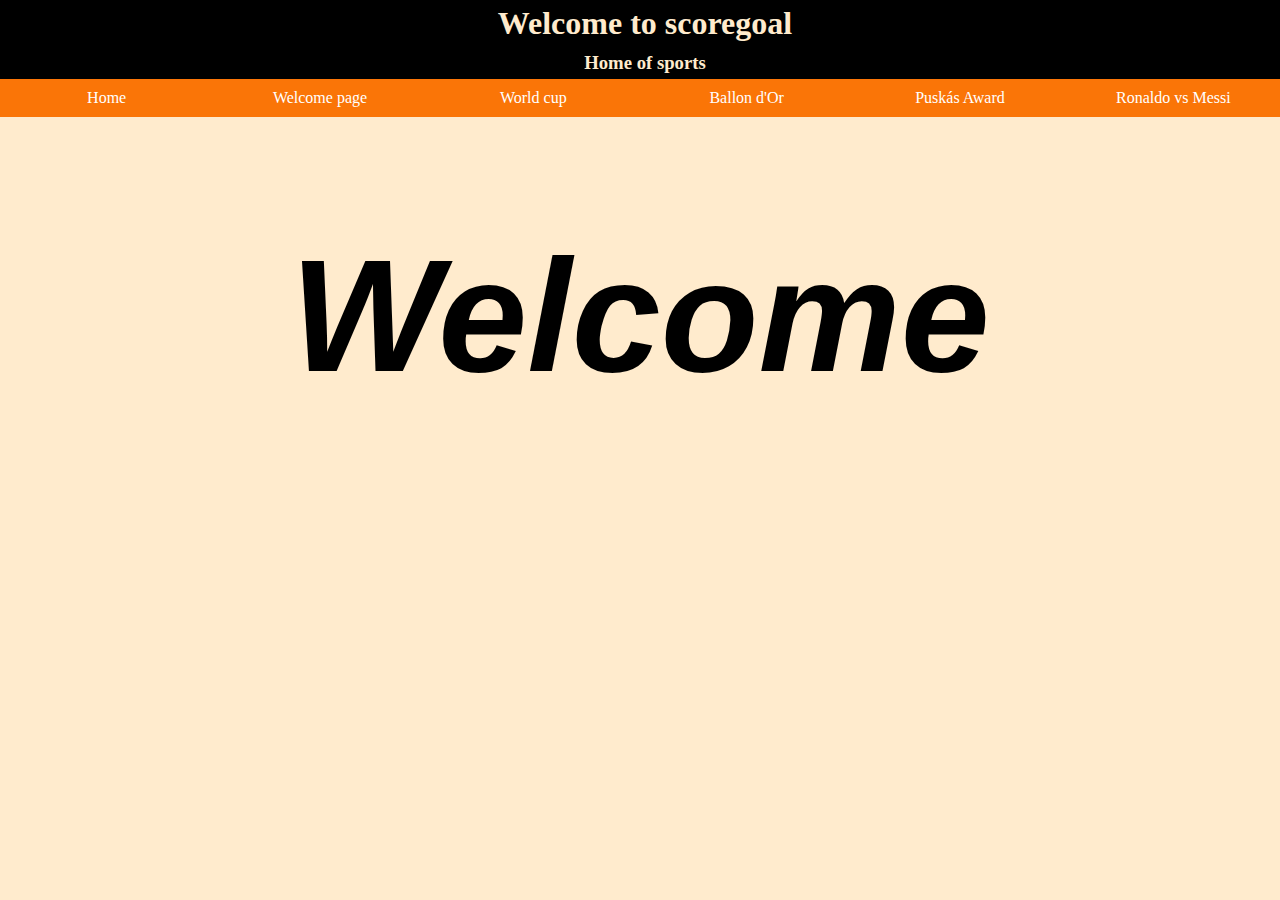
<file: login.html>
<!DOCTYPE html>
<html>
    <head>
        <meta charset="UTF-8">
        <link rel="stylesheet" href="website css.css">
        <title>world cup winners</title>
    </head>
    <body class="first">
        <div class="maindiv">
        <h1 class="main">Welcome to scoregoal</h1>
        <h3 class="main">Home of sports</h3>
        <ul class="main">
            <li class="col16"><a href="index.html">Home</a></li>
            <li class="col16"><a href="login.html">Welcome page</a></li>
            <li class="col16"><a href="world cup winners.html">World cup</a></li>  
            <li class="col16"><a href="Ballon dor winners.html">Ballon d'Or</a></li>
            <li class="col16"><a href="Puskas winners.html">Puskás Award</a></li>
            <li class="col16"><a href="CR7 VS LM10.html">Ronaldo vs Messi</a></li>
        </ul></div>
        <h1 class="wel" style="font-size: 1000%; font-family:'Gill Sans', 'Gill Sans MT', Calibri, 'Trebuchet MS', sans-serif; text-align: center;"><i>Welcome</i></h1>
    </body>
</html>
</file>
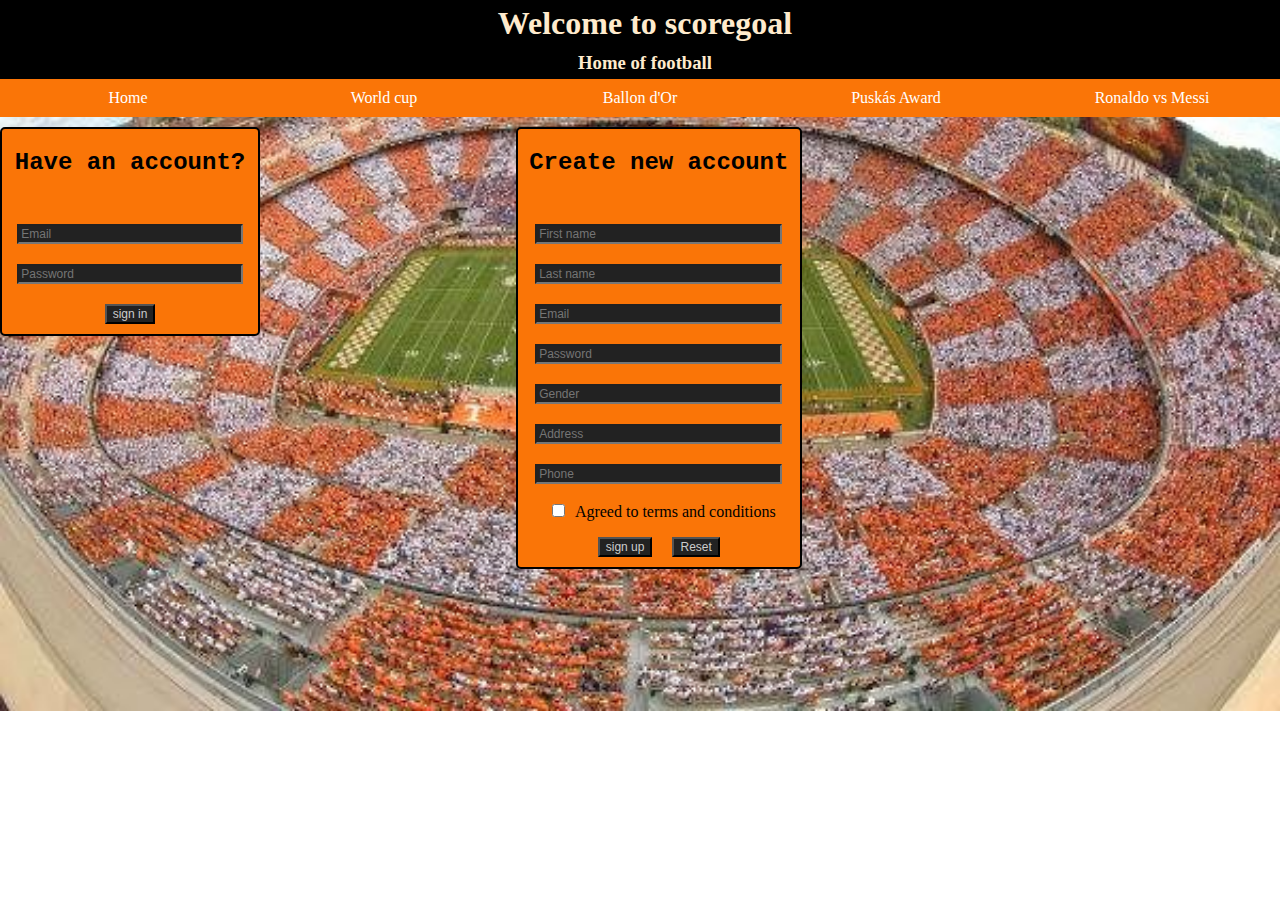
<file: website html.html>
<!DOCTYPE html>
<html>
    <head>
        <meta charset="UTF-8">
        <link rel="stylesheet" href="website css.css" type="text/css">
        <title>scoregoal</title>
        <script type="text/javascript"> 
            function login() {  
                var v = document.getElementById("pass").value; 
                var x = document.getElementById("phone").value; 
                if ( v[0].match(/[A-Z]/g) &&
                v.match(/[0-9]/g) && !v.match(/[" "]/g) && v.match(/[^a-zA-Z\d]/g) && v.length === 8
                && x[0].match(/[0]/g) && x.length === 11 && !x.match(/[A-Z]/g) && !x.match(/[a-z]/g)
                && !x.match(/[" "]/g) && !x.match(/[^a-zA-Z\d]/g)){
                    return; 
                }
                else if(!v[0].match(/[A-Z]/g))
                alert("First letter of password must be capital");
                else if(!v.match(/[0-9]/g))
                alert("The password must contain number");
                else if(v.match(/[" "]/g))
                alert("The password must not contain space");
                else if(v.length != 8)
                alert("Password length must be 8 characters");
                else if(!v.match(/[^a-zA-Z\d]/g))
                alert("Password must contain special charcter");
                else if(!x[0].match(/[0]/g))
                alert("Phone number must begin with zero");
                else if(x.length != 11)
                alert("Phone number length must be 11 characters");
                else if(x.match(/[A-Z]/g) || x.match(/[a-z]/g) || x.match(/[" "]/g) || x.match(/[^a-zA-Z\d]/g))
                alert("Phone number must contain numbers only");
            } 
        </script> 
    </head>
    <body class="main">
        <div class="maindiv">
        <h1 class="main">Welcome to scoregoal</h1>
        <h3 class="main">Home of football</h3>
        <ul class="main">
            <li class="col20"><a href="website html.html">Home</a></li>
            <li class="col20"><a href="world cup winners.html">World cup</a></li>  
            <li class="col20"><a href="Ballon dor winners.html">Ballon d'Or</a></li>
            <li class="col20"><a href="Puskas winners.html">Puskás Award</a></li>
            <li class="col20"><a href="CR7 VS LM10.html">Ronaldo vs Messi</a></li>
        </ul></div>
        <form action="/action_page.php" style="float:left; margin-right: 20%;" name="signin" class="col20">
            <h2 style="text-align:center; font-family: 'Courier New', Courier, monospace;">Have an account?</h2><br>
                <input type="email" id="email" placeholder="Email" required>
                <input type="password" id="password" placeholder="Password" required>
            <input type="submit" value="sign in">
        </form>
        <form action="login.html" name="signup" class="col22">
            <h2 style="text-align:center; font-family: 'Courier New', Courier, monospace;">Create new account</h2><br>
            <table>
                    <input type="text" id="fname" name="fname" placeholder="First name" required>
                    <input type="text" id="lname" name="lname" placeholder="Last name" required>
                    <input type="email" id="email" name="email" placeholder="Email" required>
                    <input type="password" id="pass" name="password" placeholder="Password" required>
                        <input list="gender" name="gender" id="gender" placeholder="Gender" required>
                        <datalist id="gender">
                            <option value="male">
                            <option value="female">
                        </datalist>
                    <input type="text" id="address" name="address" placeholder="Address" required>
                    <input type="tel" id="phone" name="phone" placeholder="Phone" required>
            <input type="checkbox" id="box" style="width:auto" required><label for="box">Agreed to terms and conditions</label><br>
             <input type="submit" value="sign up" onclick="login()">
             <input type="reset">
        </form>
    </body>
</html>
</file>
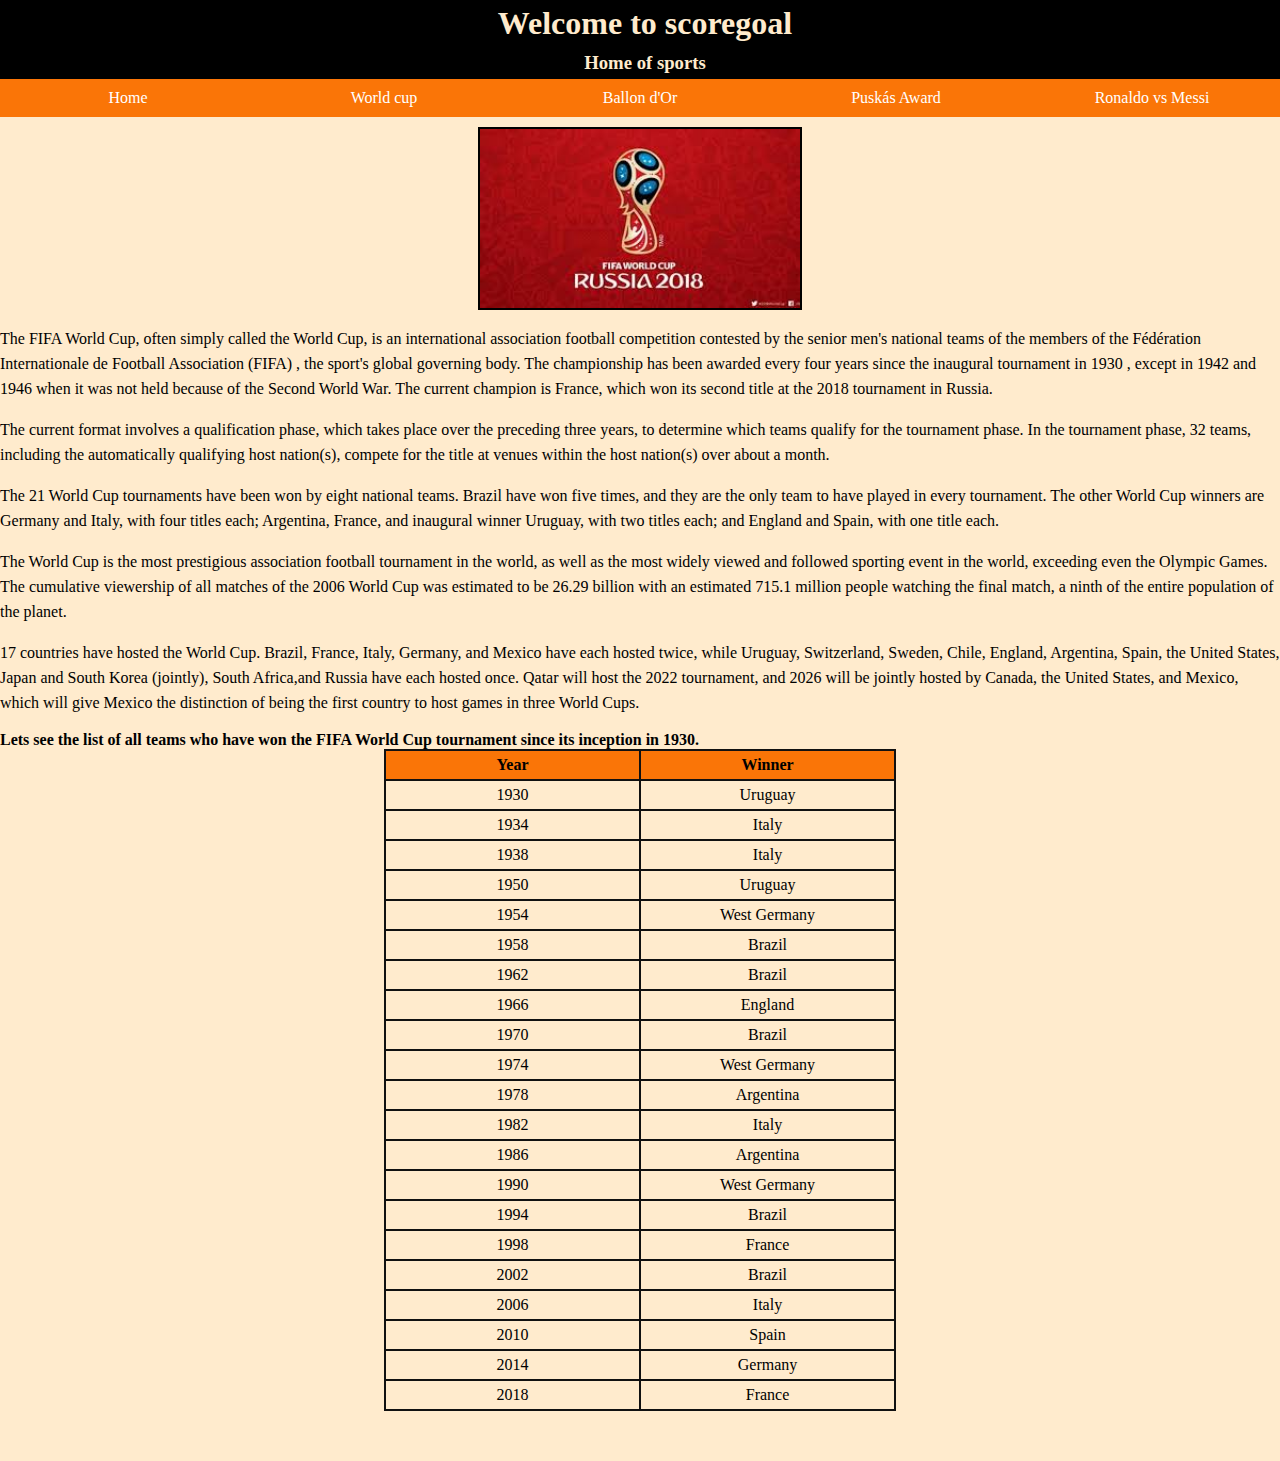
<file: world cup winners.html>
<!DOCTYPE html>
<html>
    <head>
        <meta charset="UTF-8">
        <link rel="stylesheet" href="website css.css">
        <title>world cup winners</title>
    </head>
    <body class="first">
        <div class="maindiv">
        <h1 class="main">Welcome to scoregoal</h1>
        <h3 class="main">Home of sports</h3>
        <ul class="main">
            <li class="col20"><a href="index.html">Home</a></li>
            <li class="col20"><a href="world cup winners.html">World cup</a></li>  
            <li class="col20"><a href="Ballon dor winners.html">Ballon d'Or</a></li>
            <li class="col20"><a href="Puskas winners.html">Puskás Award</a></li>
            <li class="col20"><a href="CR7 VS LM10.html">Ronaldo vs Messi</a></li>
        </ul></div>
        <img src="photos/world cup.jpg" class="world">
        <p>The FIFA World Cup, often simply called the World Cup, is an international association football competition
        contested by the senior men's national teams of the members of the Fédération Internationale de Football Association (FIFA)
        , the sport's global governing body. The championship has been awarded every four years since the inaugural tournament in 1930
        , except in 1942 and 1946 when it was not held because of the Second World War. The current champion is France,
        which won its second title at the 2018 tournament in Russia.</p>
        <p>The current format involves a qualification phase, which takes place over the preceding three years, to determine which teams
        qualify for the tournament phase. In the tournament phase, 32 teams, including the automatically qualifying host nation(s),
        compete for the title at venues within the host nation(s) over about a month.</p>
        <p>The 21 World Cup tournaments have been won by eight national teams. Brazil have won five times, and they are the only team to
        have played in every tournament. The other World Cup winners are Germany and Italy, with four titles each; Argentina, France,
        and inaugural winner Uruguay, with two titles each; and England and Spain, with one title each.</p>
        <p>The World Cup is the most prestigious association football tournament in the world, as well as the most widely viewed and 
        followed sporting event in the world, exceeding even the Olympic Games. The cumulative viewership of all matches of 
        the 2006 World Cup was estimated to be 26.29 billion with an estimated 715.1 million people watching the final match,
         a ninth of the entire population of the planet.</p>
        <p>17 countries have hosted the World Cup. Brazil, France, Italy, Germany, and Mexico have each hosted twice, while Uruguay,
        Switzerland, Sweden, Chile, England, Argentina, Spain, the United States, Japan and South Korea (jointly), South Africa,and 
        Russia have each hosted once. Qatar will host the 2022 tournament, and 2026 will be jointly hosted by Canada, the United States,
        and Mexico, which will give Mexico the distinction of being the first country to host games in three World Cups.</p>
        <b>Lets see the list of all teams who have won the FIFA World Cup tournament since its inception in 1930.</b>
        <table class="winnertable" style="width:40%">
            <tr>
                <th>Year</th>
                <th>Winner</th>
            </tr>
            <tr>
                <td>1930</td>
                <td>Uruguay</td>
            </tr>
            <tr>
                <td>1934</td>
                <td>Italy</td>
            </tr>
            <tr>
                <td>1938</td>
                <td>Italy</td>
            </tr>
            <tr>
                <td>1950</td>
                <td>Uruguay</td>
            </tr>
            <tr>
                <td>1954</td>
                <td>West Germany</td>
            </tr>
            <tr>
                <td>1958</td>
                <td>Brazil</td>
            </tr>
            <tr>
                <td>1962</td>
                <td>Brazil</td>
            </tr>
            <tr>
                <td>1966</td>
                <td>England</td>
            </tr>
            <tr>
                <td>1970</td>
                <td>Brazil</td>
            </tr>
            <tr>
                <td>1974</td>
                <td>West Germany</td>
            </tr>
            <tr>
                <td>1978</td>
                <td>Argentina</td>
            </tr>
            <tr>
                <td>1982</td>
                <td>Italy</td>
            </tr>
            <tr>
                <td>1986</td>
                <td>Argentina</td>
            </tr>
            <tr>
                <td>1990</td>
                <td>West Germany</td>
            </tr>
            <tr>
                <td>1994</td>
                <td>Brazil</td>
            </tr>
            <tr>
                <td>1998</td>
                <td>France</td>
            </tr>
            <tr>
                <td>2002</td>
                <td>Brazil</td>
            </tr>
            <tr>
                <td>2006</td>
                <td>Italy</td>
            </tr>
            <tr>
                <td>2010</td>
                <td>Spain</td>
            </tr>
            <tr>
                <td>2014</td>
                <td>Germany</td>
            </tr>
            <tr>
                <td>2018</td>
                <td>France</td>
            </tr>
        </table>

    </body>
</html>
</file>
<file: website css.css>
body.main{
    background-image:url('photos/stadium.jpg');
    background-repeat: no-repeat;
    background-size: cover;
    background-position: center;
}
body.first{
    background-color: blanchedalmond;
}

.foot{
    width:100px;
    height:100px;
    top:25px;
    left:25px;

}

.maindiv{
    position: sticky;
    top:0;
    margin-bottom: 10px;
    z-index: 1;
}

.main, .first{
    margin: 0;
    padding: 0;
}

h1.main, h3.main{
    background-color: black;
    color: blanchedalmond;
    width:100%;
    text-align: center;
    padding:5px;
}

ul.main{
  background-color: #fa7507;
  list-style-type: none;
  overflow: hidden;
  margin:0;
  padding:0;
}

ul.main li{
    float:left;
}

ul.main li a,span.home{
    display: block;
    color: white;
    text-align: center;
    padding: 10px;
    text-decoration: none;
}

li a:hover{background-color:#c2700e;}

@media(max-width:300px){
    ul.main li{
        float: none;
        width: 100%;
    }
    div.fixed{
        width:100px;
    }
    div.fixed a,label{font-size: 10px;}
    input[type="submit"],input[type="reset"]{
        margin-left: 0;
        font-size: 7px;
    }
}

@media(max-width:500px){
table.messi,table.ronaldo{
    float: none;
    margin: auto;
    clear: both;
    margin-bottom: 5px;
    }
ol{font-size: 12px;}
div.lst{
    clear: both;
    float: left;
    margin: auto;
}
ul.main,p,td,th,b{font-size: 10px;}
    h1{font-size: 15px;}
    h2{font-size: 13px;}
    h3{font-size: 12px;}
}

form{
    text-align: center;
    background-color: #fa7507;
    border:2px solid black;
    border-radius: 5px;
    overflow: hidden;
}

textarea{ 
    background-color: #222;
    color:#ccc;
}

input{
    margin: 10px;
    width: 50%;
    background-color: #222;
    color:#ccc;
}

input[type="checkbox"]:hover,label[for="box"]:hover{cursor: pointer;}

input[type="submit"],input[type="reset"]:hover{cursor: pointer;}

.submit{
    margin: auto;
}

.world,.messipho,.ronaldopho{
    margin:auto;
    width:25%;
    height:25%;
    display: block;
    border: 2px solid black;
}

.winnertable{margin-bottom: 50px;}

.winnertable , .winnertable td, .winnertable th{
    border-collapse: collapse;
    margin:auto;
    Padding: 5px;
    border: 2px solid #111;
    text-align: center;
}
video{
    width: 100%;
    height: 40%;
}
.winnertable th{background-color: #fa7507;}
.winnertable td{width: 16%;}
.winnertable tr:hover {background-color: #fa7507;}

video{z-index:0}

h1.last{
    text-align: center;
    border: 3px outset orange;
    width: 25%;
    border-radius: 10px;
    border-width:5px;
    margin: auto;
    clear: both;
}

.messi,.ronaldo{
    width:42%;
    margin:1%;
}

.ronaldopho{float: right; height: 300px;}

.messipho{float: left; height: 300px;}

.ronaldo tr:hover{background-color: blue;}

.messi tr:hover{background-color: red;}

.messi,.ronaldo,.messi th,.ronaldo th,.messi td,.ronaldo td{
    border-collapse: collapse;
    border: 2px solid #111;
    text-align: center;
}

.winnertable{margin-bottom: 50px;}

.messi{
    float: left;
    margin-bottom: 50px;
}

.ronaldo{
    float: right;
    margin-bottom: 50px;
}

.ronaldo th{background-color: blue;}

.messi th{background-color: red;}

p{line-height: 25px;}

.fixed{
    width:150px;
    position: fixed;
    right:0;
    bottom:0;
    border: 2px solid black;
    border-radius: 5px;
    background-color:#fa7507;
}

.fixed a{
    color: #fff;
    text-decoration: none;
}

form input{
    width: 85%;
    font-size: 75%;
}

input[type="submit"],input[type="reset"]{width:auto;}

.col10{width: 10%;}

.col15{width: 15%;}

.col16{width:16.666667%}

.col20{width: 20%;}

.col22{width: 22%;}

.col25{width: 25%;}

.col33{width: 33.333%;}

.col40{width: 40%;}

.col45{width: 45%;}

.col50{width: 50%;}

.col66{width: 66.667%;}

.col75{width: 75%;}

.col80{width: 80%;}

.col85{width: 85%;}

.col90{width: 90%;}

.col95{width: 95%;}

.col100{width: 100%;}
</file>
